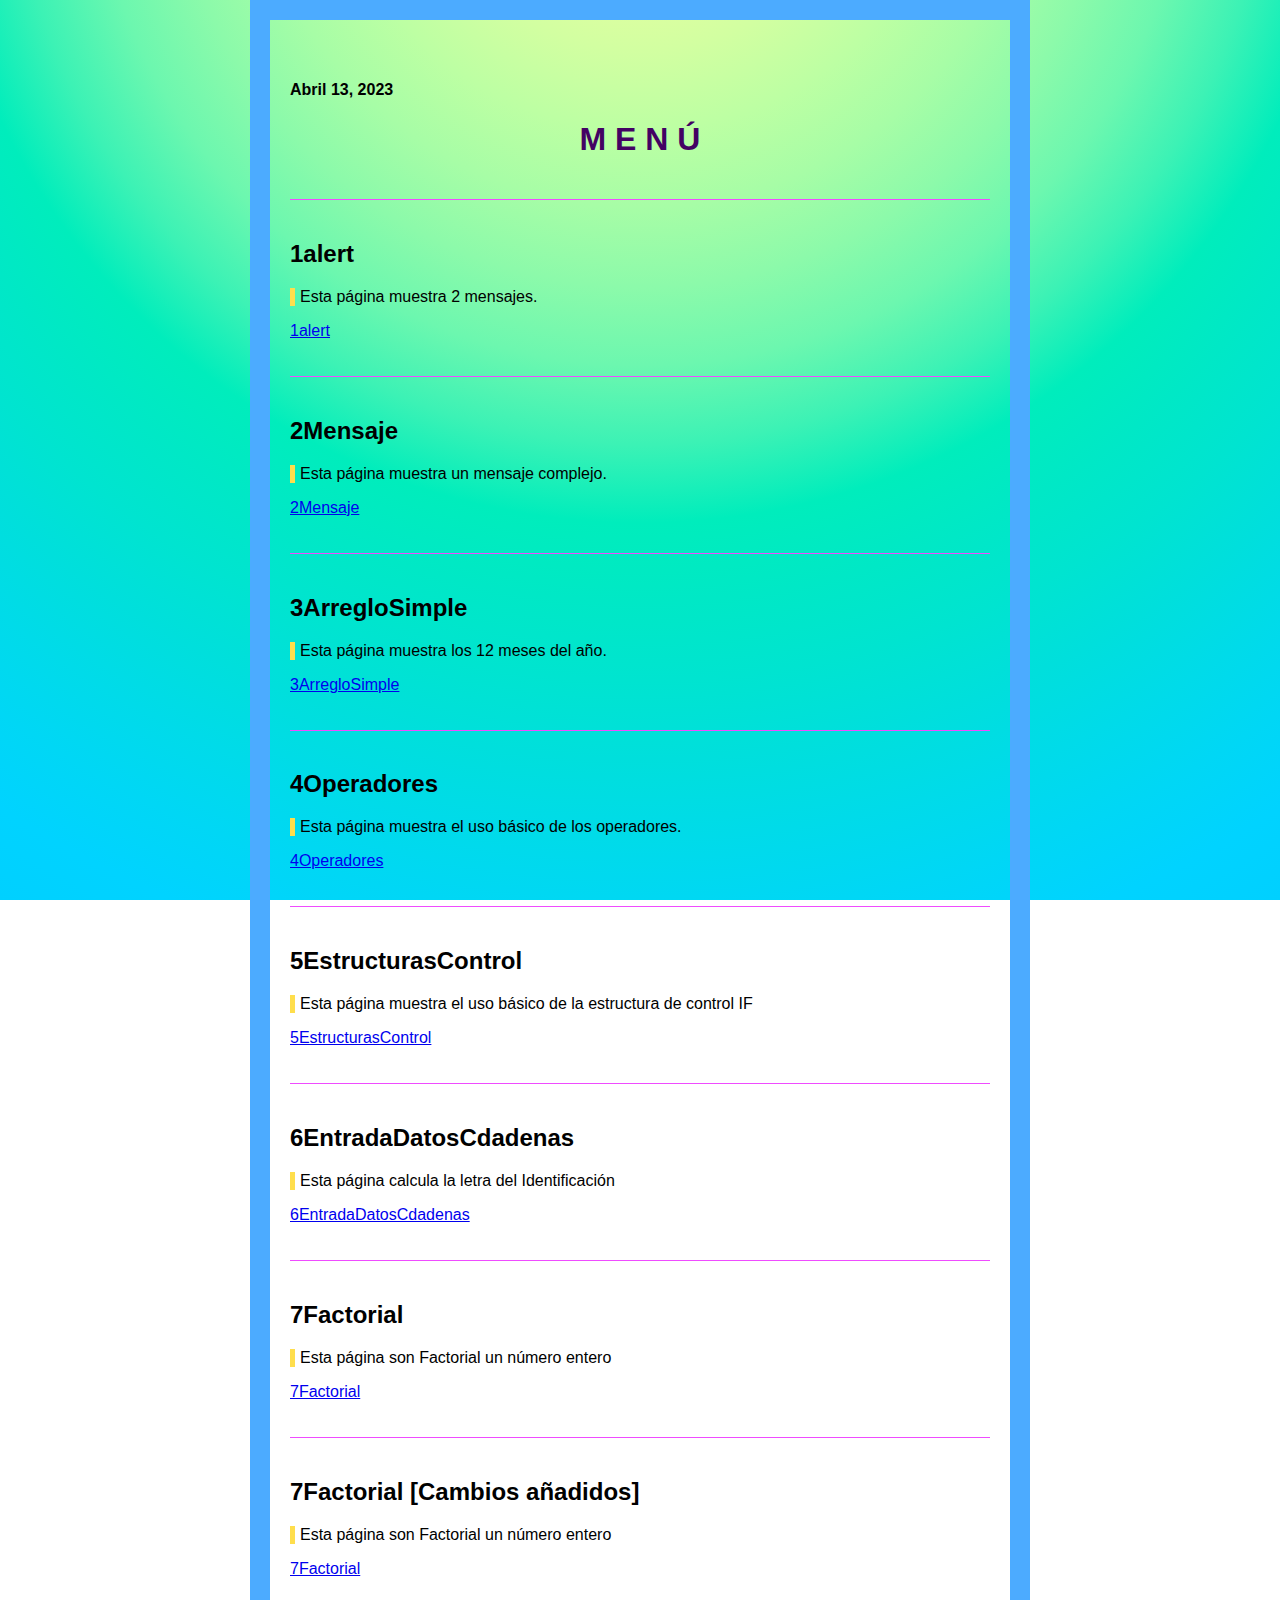
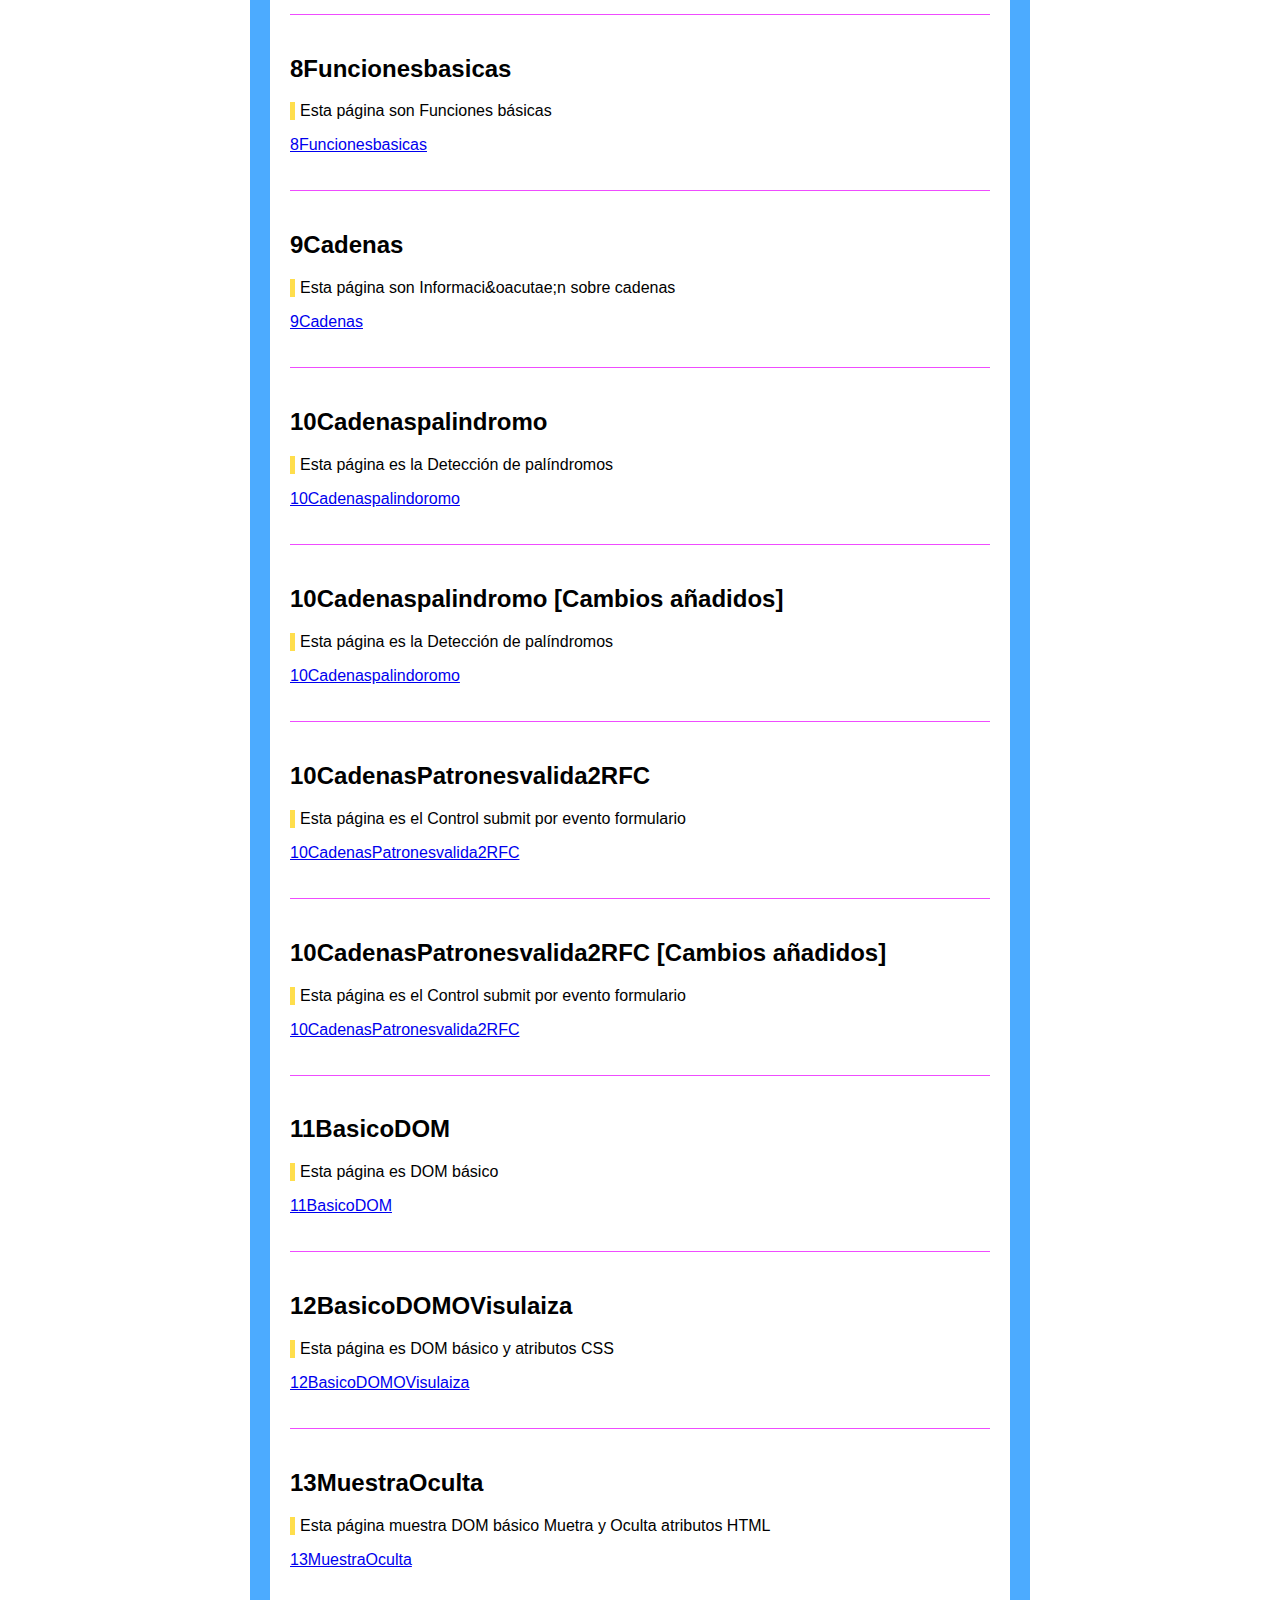
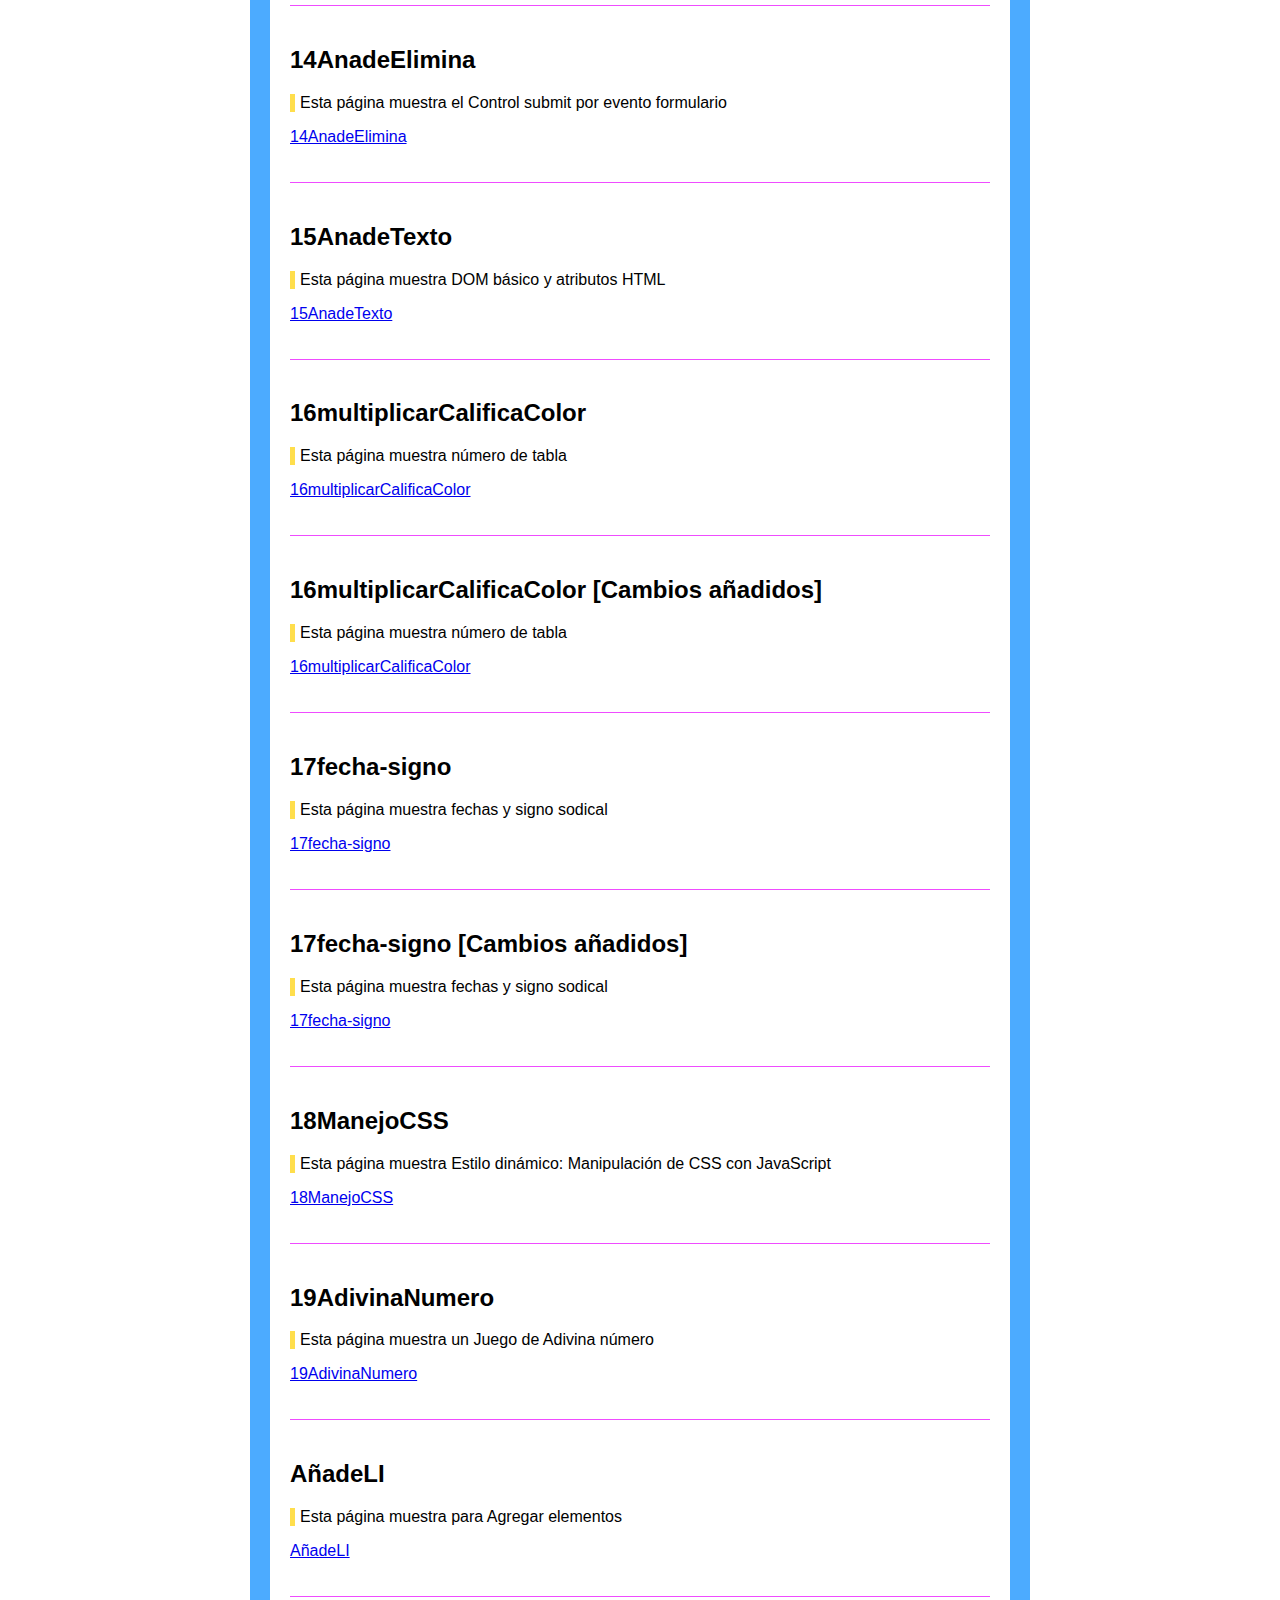
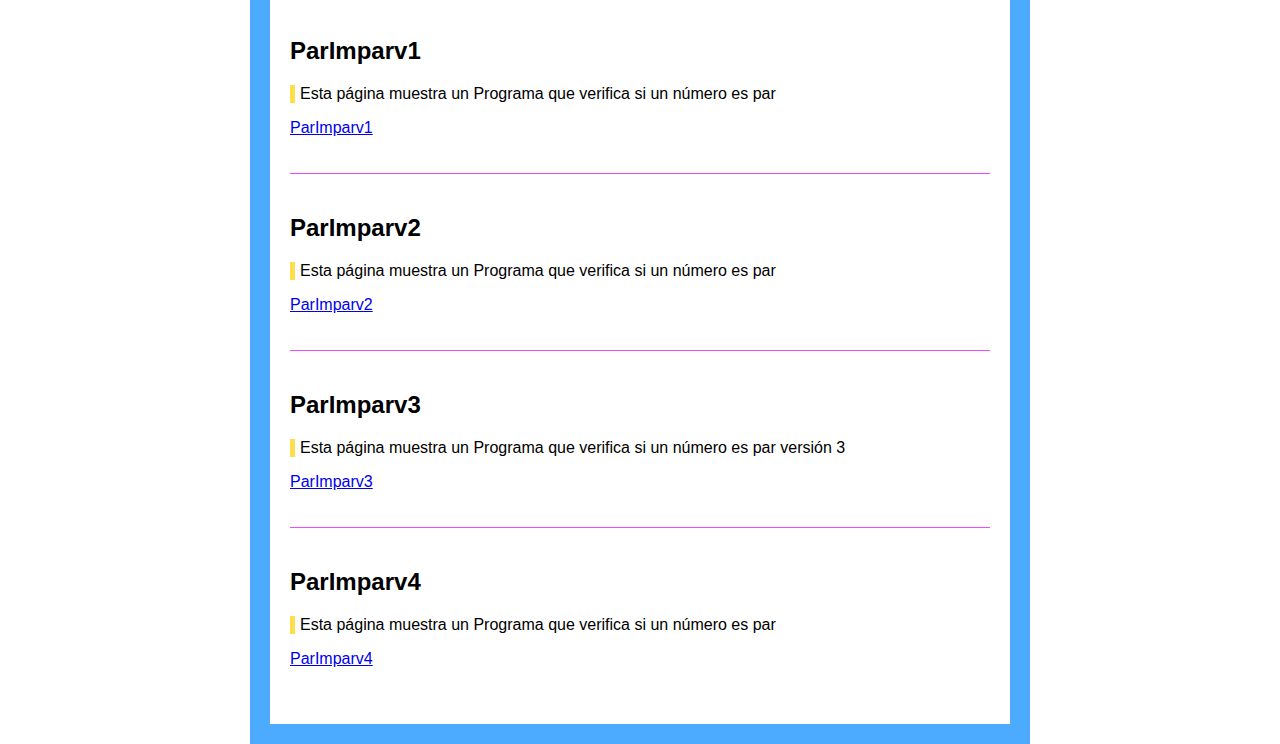
<file: index.html>
<!DOCTYPE html>
<html>
<head>
	<meta charset="utf-8">
	<meta name="viewport" content="width=device-width, initial-scale=1">
	<title>Menú</title>
	<link rel="stylesheet" type="text/css" href="styke.css"/>

	<link rel="preconnect" href="https://fonts.googleapis.com">
	<link rel="preconnect" href="https://fonts.gstatic.com" crossorigin>
	<link href="https://fonts.googleapis.com/css2?family=Roboto+Mono:ital,wght@1,100&display=swap" 
	rel="stylesheet"/>

</head>
<body>
	<section>
		<article>
			<h4 class="data">Abril 13, 2023</h4>
            <h1> <center> M E N Ú </center> </h1>
 	</article>
<article>
 	<h2>1alert</h2>
 	<p>
 		Esta página muestra 2 mensajes. 		 
 	</p>
 	<p>
 		<a href="ejercicio/1alert.html">1alert</a>  
 	</p>
</article>

<article>
 	<h2>2Mensaje</h2>
 	<p>
 		Esta página muestra un mensaje complejo. 		 
 	</p>
 	<p>
 		<a href="ejercicio/2Mensaje.html">2Mensaje</a>  
 	</p>
 </article>
 
<article>
 	<h2>3ArregloSimple</h2>
 	<p>
 		Esta página muestra los 12 meses del año. 		 
 	</p>
 	<p>
 		<a href="ejercicio/3ArregloSimple.html">3ArregloSimple</a>  
 	</p>
 </article>
 
 <article>
 	<h2>4Operadores</h2>
 	<p>
 		Esta página muestra el uso b&aacute;sico de los operadores. 		 
 	</p>
 	<p>
 		<a href="ejercicio/4Operadores.html">4Operadores</a>  
 	</p>
 </article>

 <article>
 	<h2>5EstructurasControl</h2>
 	<p>
 		Esta página muestra el uso b&aacute;sico de la estructura de control IF		 
 	</p>
 	<p>
 		<a href="ejercicio/5EstructurasControl.html">5EstructurasControl</a>  
 	</p>
 </article>

  <article>
 	<h2>6EntradaDatosCdadenas</h2>
 	<p>
 		Esta página calcula la letra del Identificaci&oacute;n	 
 	</p>
 	<p>
 		<a href="ejercicio/6EntradaDatosCdadenas.html">6EntradaDatosCdadenas</a>  
 	</p>
 </article>

 <article>
 	<h2>7Factorial</h2>
 	<p>
 		Esta página son Factorial un n&uacute;mero entero	 
 	</p>
 	<p>
 		<a href="ejercicio/7Factorial.html">7Factorial</a>  
 	</p>
 </article>

  <article>
    <h2>7Factorial [Cambios añadidos]</h2>
    <p>
        Esta página son Factorial un n&uacute;mero entero    
    </p>
    <p>
        <a href="ejercicio/7Factorial_resultado.html">7Factorial</a>  
    </p>
 </article>

 <article>
 	<h2>8Funcionesbasicas</h2>
 	<p>
 		Esta página son Funciones b&aacute;sicas 
 	</p>
 	<p>
 		<a href="ejercicio/8Funcionesbasicas.html">8Funcionesbasicas</a>  
 	</p>
 </article>

 <article>
 	<h2>9Cadenas</h2>
 	<p>
 		Esta página son Informaci&oacutae;n sobre cadenas
 	</p>
 	<p>
 		<a href="ejercicio/9Cadenas.html">9Cadenas</a>  
 	</p>
 </article>

 <article>
 	<h2>10Cadenaspalindromo </h2>
 	<p>
 		Esta página es la Detección de pal&iacute;ndromos
 	</p>
 	<p>
 		<a href="ejercicio/10Cadenaspalindoromo.html">10Cadenaspalindoromo</a>  
 	</p>
 </article>

<article>
    <h2>10Cadenaspalindromo [Cambios añadidos] </h2>
    <p>
        Esta página es la Detección de pal&iacute;ndromos
    </p>
    <p>
        <a href="ejercicio/10Cadenaspalindoromo_resuelto.html">10Cadenaspalindoromo</a>  
    </p>
 </article>

 <article>
 	<h2>10CadenasPatronesvalida2RFC</h2>
 	<p>
 		Esta página es el Control submit por evento formulario
 	</p>
 	<p>
 		<a href="ejercicio/10CadenasPatronesvalida2RFC.html">10CadenasPatronesvalida2RFC</a>  
 	</p>
 </article>

<article>
    <h2>10CadenasPatronesvalida2RFC [Cambios añadidos]</h2>
    <p>
        Esta página es el Control submit por evento formulario
    </p>
    <p>
        <a href="ejercicio/10CadenasPatronesvalida2RFC_resuelto.html">10CadenasPatronesvalida2RFC</a>  
    </p>
 </article>

 <article>
 	<h2>11BasicoDOM</h2>
 	<p>
 		Esta página es DOM b&aacute;sico
 	</p>
 	<p>
 		<a href="ejercicio/11BasicoDOM.html">11BasicoDOM</a>  
 	</p>
 </article>

 <article>
 	<h2>12BasicoDOMOVisulaiza</h2>
 	<p>
 		Esta página es DOM básico y atributos CSS
 	</p>
 	<p>
 		<a href="ejercicio/12BasicoDOMOVisulaiza.html">12BasicoDOMOVisulaiza</a>  
 	</p>
 </article>

 <article>
 	<h2>13MuestraOculta</h2>
 	<p>
 		Esta página muestra DOM básico Muetra y Oculta atributos HTML
 	</p>
 	<p>
 		<a href="ejercicio/13MuestraOculta.html">13MuestraOculta</a>  
 	</p>
 </article>

 <article>
 	<h2>14AnadeElimina</h2>
 	<p>
 		Esta página muestra el Control submit por evento formulario
 	</p>
 	<p>
 		<a href="ejercicio/14AnadeElimina.html">14AnadeElimina</a>  
 	</p>
 </article>

 <article>
 	<h2>15AnadeTexto</h2>
 	<p>Esta página muestra DOM b&aacute;sico y atributos HTML

 	</p>
 	<p>
 		<a href="ejercicio/15AnadeTexto.html">15AnadeTexto</a>  
 	</p>
 </article>

 <article>
 	<h2>16multiplicarCalificaColor</h2>
 	<p>Esta página muestra n&uacute;mero de tabla
 	</p>
 	<p>
 		<a href="ejercicio/16multiplicarCalificaColor.html">16multiplicarCalificaColor</a>  
 	</p>
 </article>

 <article>
    <h2>16multiplicarCalificaColor [Cambios añadidos]</h2>
    <p>Esta página muestra n&uacute;mero de tabla
    </p>
    <p>
        <a href="ejercicio/16multiplicarCalificaColor_resuelto.html">16multiplicarCalificaColor</a>  
    </p>
 </article>

 <article>
 	<h2>17fecha-signo</h2>
 	<p>Esta página muestra fechas y signo sodical
 	</p>
 	<p>
 		<a href="ejercicio/17fecha-signo.html">17fecha-signo</a>  
 	</p>
 </article>

  <article>
    <h2>17fecha-signo [Cambios añadidos]</h2>
    <p>Esta página muestra fechas y signo sodical
    </p>
    <p>
        <a href="ejercicio/17fecha-signo_resuelto.html">17fecha-signo</a>  
    </p>
 </article>

 <article>
 	<h2>18ManejoCSS</h2>
 	<p>Esta página muestra Estilo din&aacute;mico: Manipulaci&oacute;n de CSS con JavaScript
 	</p>
 	<p>
 		<a href="ejercicio/18ManejoCSS.html">18ManejoCSS</a>  
 	</p>
 </article>

 <article>
 	<h2>19AdivinaNumero</h2>
 	<p>Esta página muestra un Juego de Adivina n&uacute;mero
 	</p>
 	<p>
 		<a href="ejercicio/19AdivinaNumero.html">19AdivinaNumero</a>  
 	</p>
 </article>

 <article>
 	<h2>AñadeLI</h2>
 	<p>Esta página muestra para Agregar elementos
 	</p>
 	<p>
 		<a href="ejercicio/AñadeLI.html">AñadeLI</a>  
 	</p>
 </article>

 <article>
 	<h2>ParImparv1</h2>
 	<p>Esta página muestra un Programa que verifica si un n&uacute;mero es par
 	</p>
 	<p>
 		<a href="ejercicio/ParImparv1.html">ParImparv1</a>  
 	</p>
 </article>

 <article>
 	<h2>ParImparv2</h2>
 	<p>Esta página muestra un Programa que verifica si un n&uacute;mero es par
 	</p>
 	<p>
 		<a href="ejercicio/ParImparv2.html">ParImparv2</a>  
 	</p>
 </article>

 <article>
 	<h2>ParImparv3</h2>
 	<p>Esta página muestra un Programa que verifica si un n&uacute;mero es par versi&oacute;n 3
 	</p>
 	<p>
 		<a href="ejercicio/ParImparv3.html">ParImparv3</a>  
 	</p>
 </article>

 <article>
 	<h2>ParImparv4</h2>
 	<p>Esta página muestra un Programa que verifica si un n&uacute;mero es par
 	</p>
 	<p>
 		<a href="ejercicio/ParImparv4.html">ParImparv4</a>  
 	</p>
 </article>


</article>
</section>
</body>
</html>
</file>
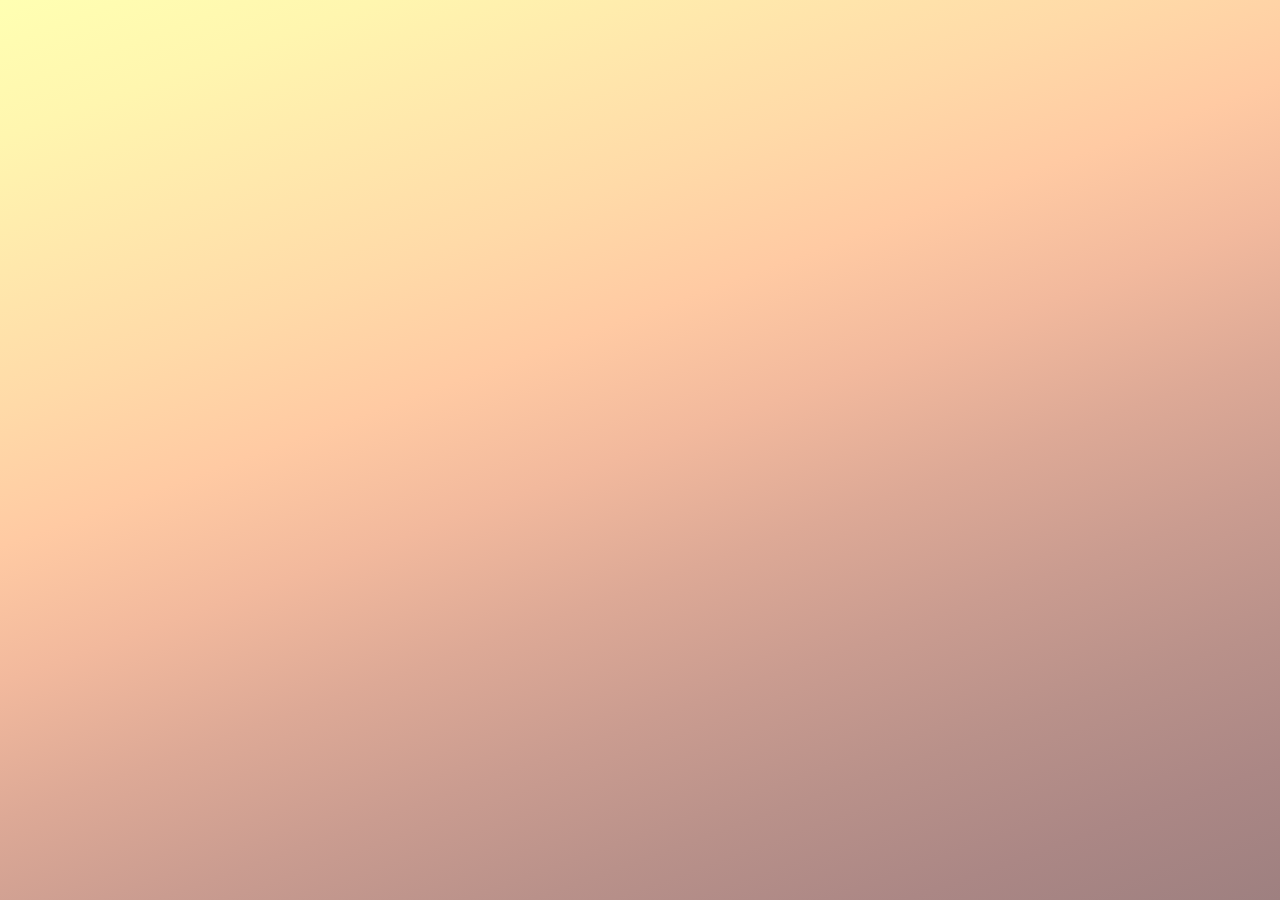
<file: ejercicio/10Cadenaspalindoromo.html>
<!DOCTYPE>
<html lang="es">
<head>
<meta http-equiv="Content-Type" content="text/html; charset=utf-8" />
<title>Ejercicio 10 - Detección de pal&iacute;ndromos</title>

<link rel="stylesheet" type="text/css" href="css/fondo.css"/>

<link rel="preconnect" href="https://fonts.googleapis.com">
<link rel="preconnect" href="https://fonts.gstatic.com" crossorigin>
<link href="https://fonts.googleapis.com/css2?family=Playfair+Display:ital@0;1&family=Raleway:wght@200&display=swap" rel="stylesheet">


<script type="text/javascript">
function palindromo(cadena) {

  var resultado = "La cadena \""+cadena+"\" \n";

  // Pasar a minusculas la cadena
  var cadenaOriginal = cadena.toLowerCase();

  // Convertir la cadena en un array
  var letrasEspacios = cadenaOriginal.split("");

  // Eliminar los espacios en blanco (este paso es demasiado largo ya que no se utiliza la funcion "replace")
  var cadenaSinEspacios = "";
  for(i in letrasEspacios)
    if(letrasEspacios[i] != " ")
          cadenaSinEspacios += letrasEspacios[i];

  var letras = cadenaSinEspacios.split("");
  var letrasReves = cadenaSinEspacios.split("").reverse();

  // Este paso tambien es muy largo porque no se utiliza la sentencia "break"
  var iguales = true;
  for(i in letras)
    if(letras[i] != letrasReves[i])
         iguales = false;


  if(iguales)
    resultado += " es un palíndromo";
  else
    resultado += " no es un palíndromo";
  return resultado;
}

alert(palindromo("La ruta nos aporto otro paso natural"));
alert(palindromo("Esta frase no se parece a ningun palindromo"));
</script>
</head>

<body>
</body>
</html>
</file>
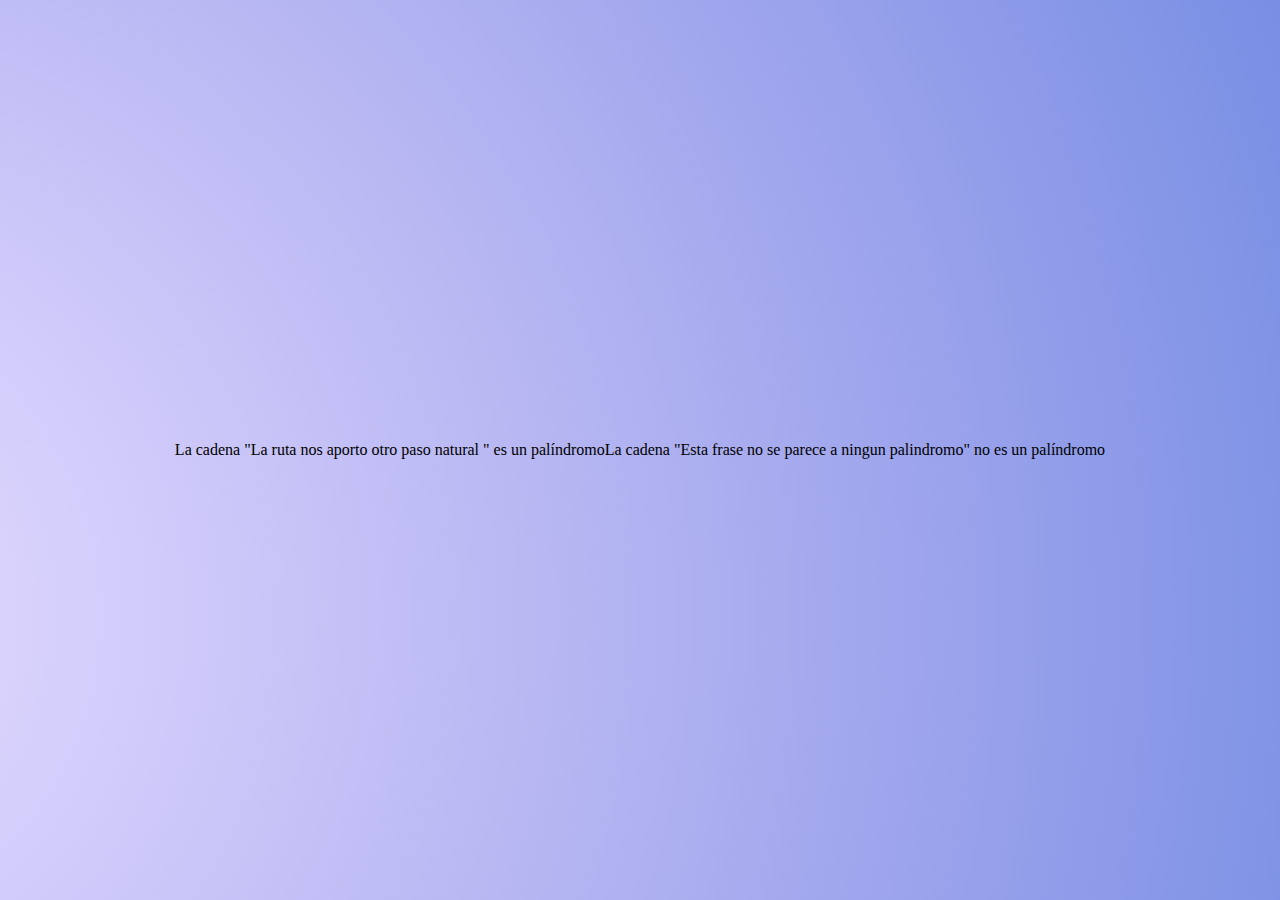
<file: ejercicio/10Cadenaspalindoromo_resuelto.html>
<!DOCTYPE html>
<html lang="es">
<head>
<meta http-equiv="Content-Type" content="text/html; charset=utf-8" />
<title>Ejercicio 10 - Detección de pal&iacute;ndromos</title>

<link rel="stylesheet" type="text/css" href="css/fondo10.css"/>

<link rel="preconnect" href="https://fonts.googleapis.com">
<link rel="preconnect" href="https://fonts.gstatic.com" crossorigin>
<link href="https://fonts.googleapis.com/css2?family=Playfair+Display:ital@0;1&family=Raleway:wght@200&display=swap" rel="stylesheet">

<script type="text/javascript">
  function palindromo(cadena) {
  
    var resultado = "La cadena \""+cadena+"\" \n";
  
    // Pasar a minusculas la cadena
    var cadenaOriginal = cadena.toLowerCase();
  
    // Convertir la cadena en un array
    var letrasEspacios = cadenaOriginal.split("");
  
    // Eliminar los espacios en blanco (este paso es demasiado largo ya que no se utiliza la funcion "replace")
    var cadenaSinEspacios = "";
    for(i in letrasEspacios)
      if(letrasEspacios[i] != " ")
            cadenaSinEspacios += letrasEspacios[i];
  
    var letras = cadenaSinEspacios.split("");
    var letrasReves = cadenaSinEspacios.split("").reverse();
  
    // Este paso tambien es muy largo porque no se utiliza la sentencia "break"
    var iguales = true;
    for(i in letras)
      if(letras[i] != letrasReves[i])
           iguales = false;
  
  
    if(iguales){
      resultado += " es un palíndromo" ;
      
    }else
      resultado += " no es un palíndromo";
    return resultado;
    
  }
  
  document.write(palindromo("La ruta nos aporto otro paso natural "));
  
  
  document.write(palindromo("Esta frase no se parece a ningun palindromo"));

  </script>
</head>

<body> 
</body>
</html>
</file>
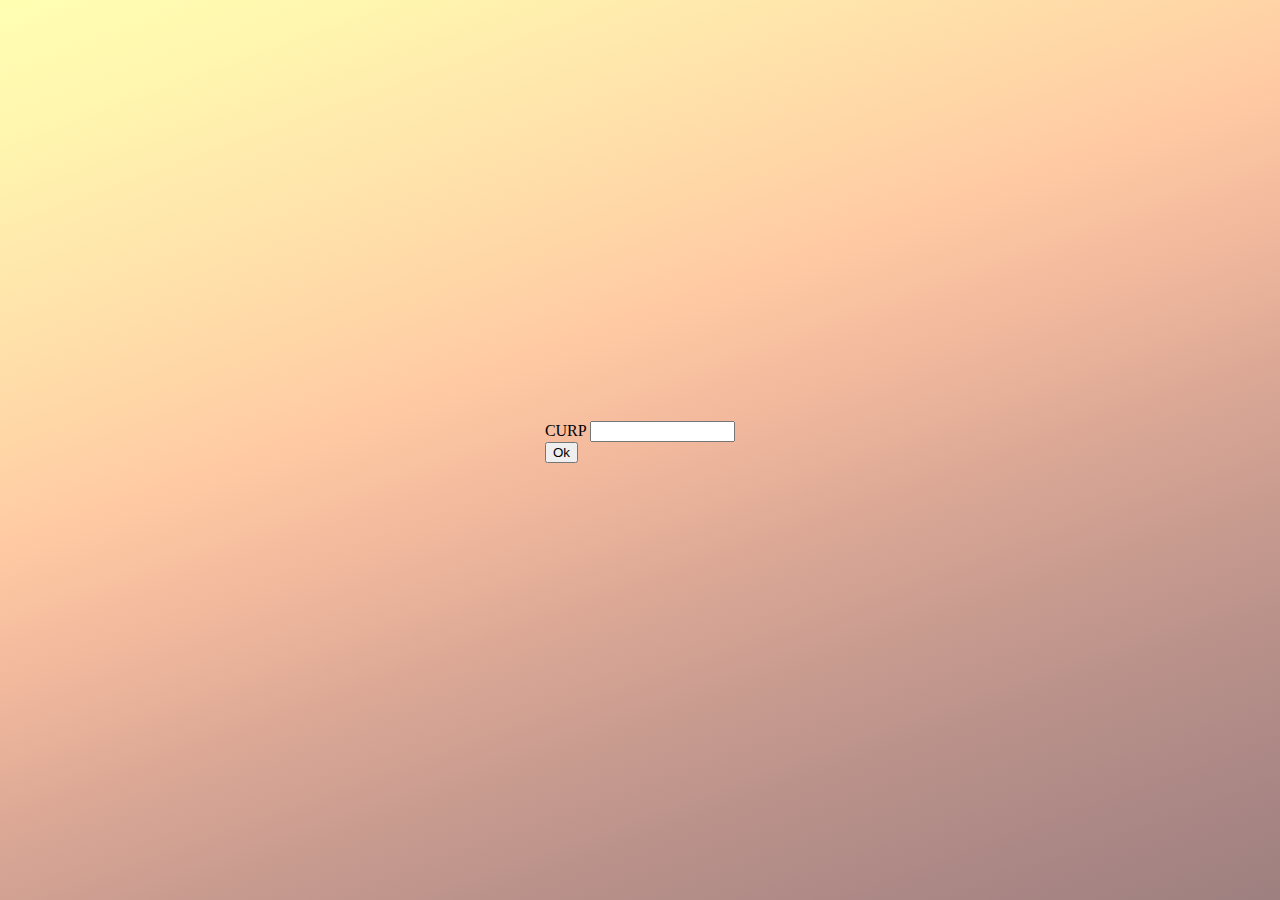
<file: ejercicio/10CadenasPatronesvalida2RFC.html>
<!DOCTYPE>
<html lang="es">
<head>
    <meta charset="utf-8">
    <meta name="description" content="AM">
    <meta name="keywords" content="">
    <meta name="viewport" content="width=device-width, initial-scale="1.0">
<title>Control submit por evento formulario</title>

<link rel="stylesheet" type="text/css" href="css/fondo.css"/>

<link rel="preconnect" href="https://fonts.googleapis.com">
<link rel="preconnect" href="https://fonts.gstatic.com" crossorigin>
<link href="https://fonts.googleapis.com/css2?family=Playfair+Display:ital@0;1&family=Raleway:wght@200&display=swap" rel="stylesheet">


</head>
<body>
	<script type="text/javascript">
		function valida(campo){
			var bRet = false;
			if (campo.value == "")
				alert("Faltan datos");
			else 	if (!campo.value.match(/^[A-Z]{3,4}[0-9]{6}[A-Z]{3}[0-9]{0,2}$/))
            		alert("No tiene formato de RFC");
				else
					bRet = true;
			return bRet;
		}
	</script>
	<form>
		 CURP <input type="text" name="txtRFC" maxlength="13" size="15"/>
		<br/>
		<input type="submit" onClick="valida(txtRFC);" value="Ok"/>
	</form>
</body>
</html>
</file>
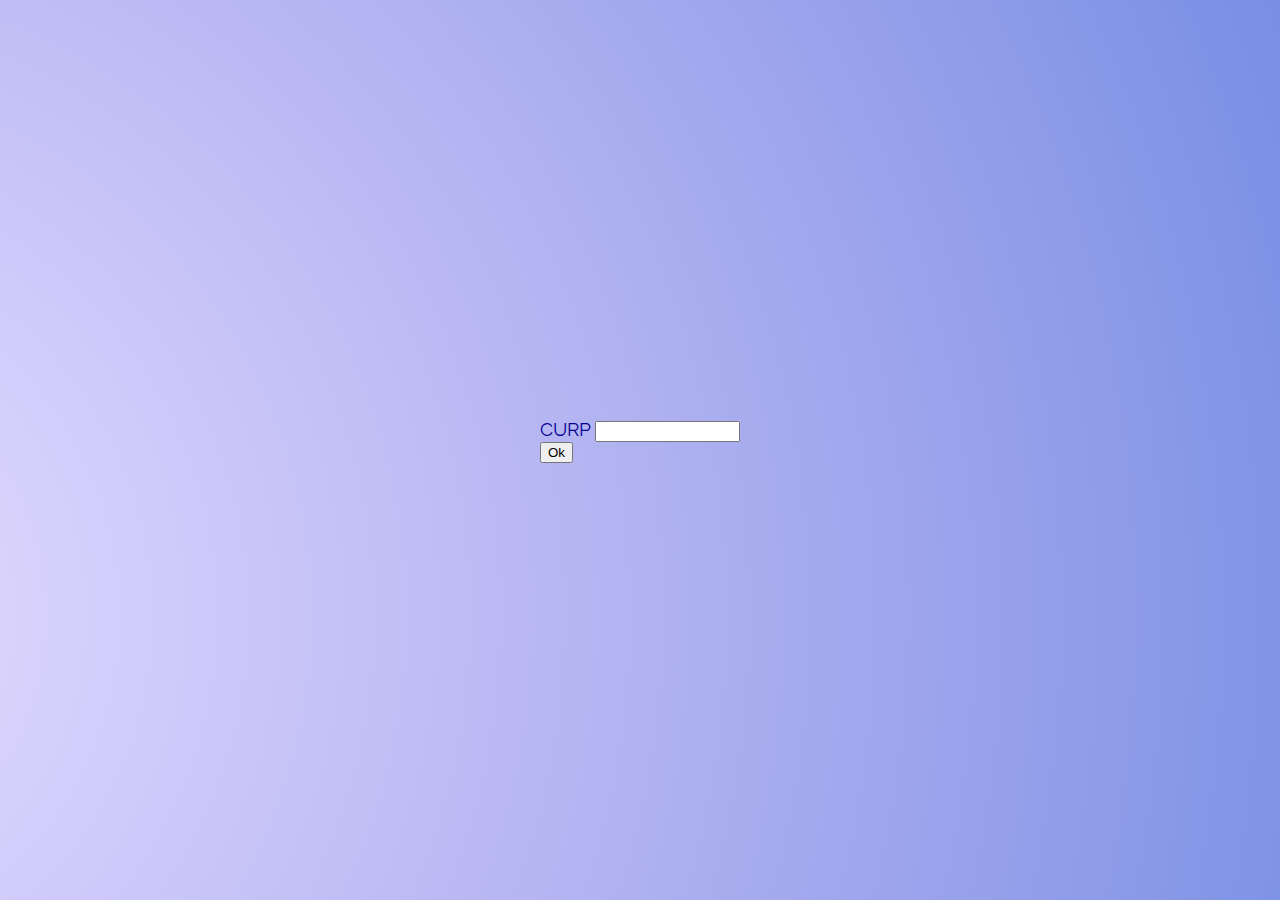
<file: ejercicio/10CadenasPatronesvalida2RFC_resuelto.html>
<!DOCTYPE>
<html lang="es">
<head>
    <meta charset="utf-8">
    <meta name="description" content="AM">
    <meta name="keywords" content="">
    <meta name="viewport" content="width=device-width, initial-scale="1.0">
<title>Control submit por evento formulario</title>

<link rel="stylesheet" type="text/css" href="css/fondo10.css"/>

<link rel="preconnect" href="https://fonts.googleapis.com">
<link rel="preconnect" href="https://fonts.gstatic.com" crossorigin>
<link href="https://fonts.googleapis.com/css2?family=Playfair+Display:ital@0;1&family=Raleway:wght@200&display=swap" rel="stylesheet">

</head>
<body>
	<script type="text/javascript">
		function valida(campo){
			var bRet = false;
			if (campo.value == "")
				document.write("Faltan datos");
			else 	if (!campo.value.match(/^[A-Z]{3,4}[0-9]{6}[A-Z]{3}[0-9]{0,2}$/))
            		document.write("No tiene formato de RFC");
				else
					bRet = true;
			return bRet;
		}
	</script>
	<form>
		 CURP <input type="text" name="txtRFC" maxlength="13" size="15"/>
		<br/>
		<input type="submit" onClick="valida(txtRFC);" value="Ok"/>
	</form>
</body>
</html>
</file>
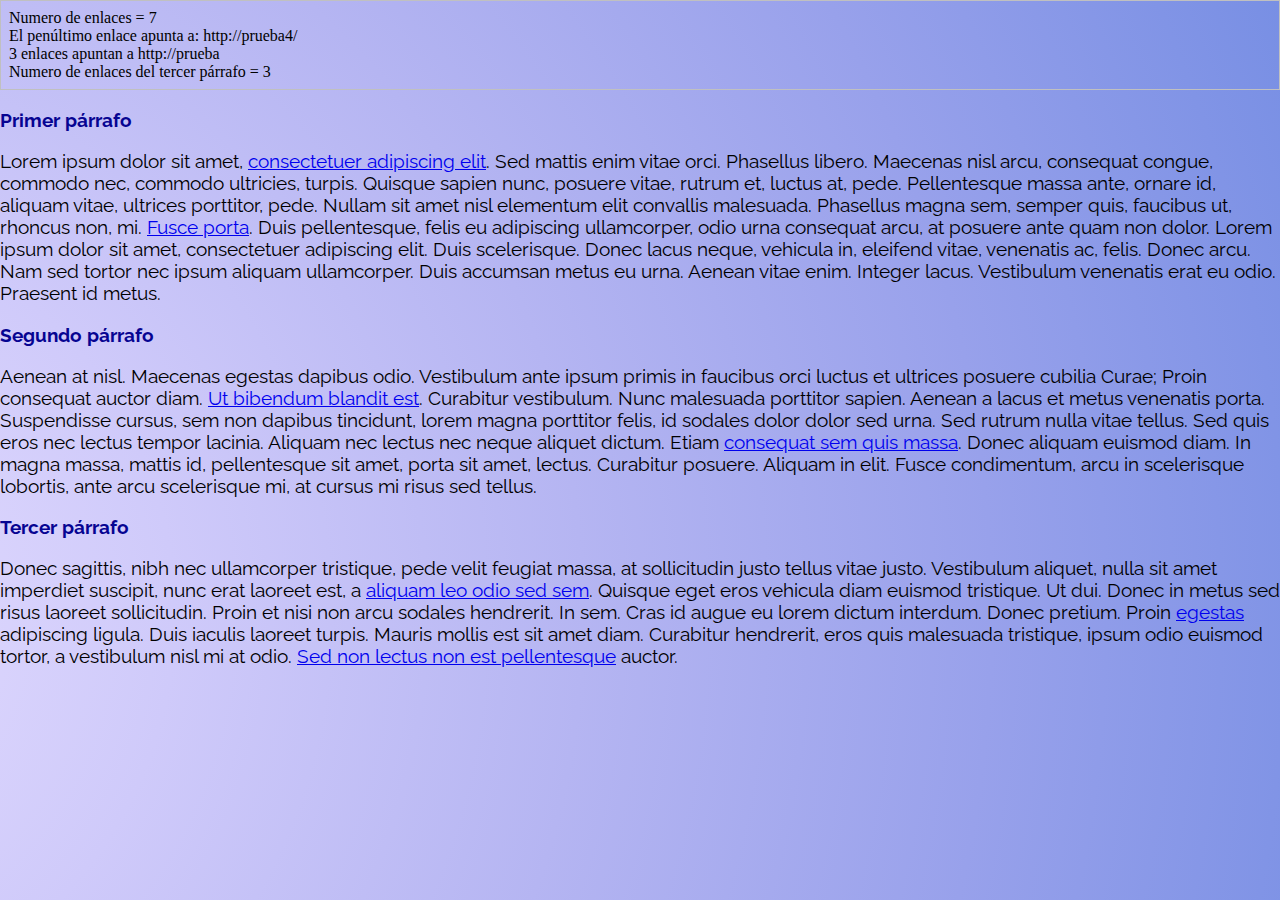
<file: ejercicio/11BasicoDOM.html>
<!DOCTYPE>
<html lang="es">
<head>
<meta http-equiv="Content-Type" content="text/html; charset=utf-8" />
<title>Ejercicio 11 - DOM b&aacute;sico</title>


<link rel="stylesheet" type="text/css" href="css/fondo2.css"/>

<link rel="preconnect" href="https://fonts.googleapis.com">
<link rel="preconnect" href="https://fonts.gstatic.com" crossorigin>
<link href="https://fonts.googleapis.com/css2?family=Playfair+Display:ital@0;1&family=Raleway:wght@200&display=swap" rel="stylesheet">


<script type="text/javascript">

window.onload = function() {
  //Obtiene un elemento  del HTML a través de su id "información" para agregar mensajes
  var info = document.getElementById("informacion");

  // Obtiene el número de enlaces de la pagina a través de su tag "a"
  var enlaces = document.getElementsByTagName("a");

  // crea un mensaje para ser visualizado en el HTML:
  info.innerHTML = "Numero de enlaces = "+enlaces.length;

  // Direccion del penultimo enlace
  var mensaje = "El pen&uacute;ltimo enlace apunta a: "+enlaces[enlaces.length-2].href;

  // agrega infomación al mensaje para ser visualizado en el HTML:
  info.innerHTML = info.innerHTML + "<br/>" + mensaje;

  // Numero de enlaces que apuntan a http://prueba
  var contador = 0;

  for(var i=0; i<enlaces.length; i++)
    // Es necesario comprobar los enlaces http://prueba y
    // http://prueba/ por las diferencias entre navegadores
        if(enlaces[i].href == "http://prueba" || enlaces[i].href == "http://prueba/")
                contador++;

// agrega infomación al mensaje para ser visualizado en el HTML:
info.innerHTML = info.innerHTML + "<br/>" + contador + " enlaces apuntan a http://prueba"

// Numero de enlaces del tercer párrafo
  var parrafos = document.getElementsByTagName("p");
  enlaces = parrafos[2].getElementsByTagName("a"); // [2] para el tercer párrafo

  // agrega infomación al mensaje para ser visualizado en el HTML:
  info.innerHTML = info.innerHTML + "<br/>" + "Numero de enlaces del tercer párrafo = "+enlaces.length;
}
</script>
</head>

<body>
<div id="informacion" style="border:thin solid silver; padding:.5em"></div> <!--Para acceder desde JavaScript-->

<h3>Primer p&aacute;rrafo</h3>
<p>Lorem ipsum dolor sit amet, <a href="http://prueba">consectetuer adipiscing elit</a>.
  Sed mattis enim vitae orci. Phasellus libero. Maecenas nisl arcu, consequat congue, commodo nec, commodo ultricies, turpis. Quisque sapien nunc, posuere vitae, rutrum et, luctus at, pede. Pellentesque massa ante, ornare id, aliquam vitae, ultrices porttitor, pede. Nullam sit amet nisl elementum elit convallis malesuada. Phasellus magna sem, semper quis, faucibus ut, rhoncus non, mi.
  <a href="http://prueba2">Fusce porta</a>. Duis pellentesque, felis eu adipiscing ullamcorper, odio urna consequat arcu, at posuere ante quam non dolor. Lorem ipsum dolor sit amet, consectetuer adipiscing elit. Duis scelerisque. Donec lacus neque, vehicula in, eleifend vitae, venenatis ac, felis. Donec arcu. Nam sed tortor nec ipsum aliquam ullamcorper. Duis accumsan metus eu urna.
  Aenean vitae enim. Integer lacus. Vestibulum venenatis erat eu odio. Praesent id metus.
</p>

<h3>Segundo p&aacute;rrafo</h3>
<p>Aenean at nisl. Maecenas egestas dapibus odio. Vestibulum ante ipsum primis in faucibus orci luctus et ultrices posuere cubilia Curae; Proin consequat auctor diam.
  <a href="http://prueba">Ut bibendum blandit est</a>. Curabitur vestibulum. Nunc malesuada porttitor sapien. Aenean a lacus et metus venenatis porta. Suspendisse cursus,
  sem non dapibus tincidunt, lorem magna porttitor felis, id sodales dolor dolor sed urna. Sed rutrum nulla vitae tellus. Sed quis eros nec lectus tempor lacinia. Aliquam
  nec lectus nec neque aliquet dictum. Etiam <a href="http://prueba3">consequat sem quis massa</a>. Donec aliquam euismod diam. In magna massa, mattis id, pellentesque sit
  amet, porta sit amet, lectus. Curabitur posuere. Aliquam in elit. Fusce condimentum, arcu in scelerisque lobortis, ante arcu scelerisque mi, at cursus mi risus sed tellus.
</p>

<h3>Tercer p&aacute;rrafo</h3>
<p>Donec sagittis, nibh nec ullamcorper tristique, pede velit feugiat massa, at sollicitudin justo tellus vitae justo. Vestibulum aliquet, nulla sit amet imperdiet suscipit,
  nunc erat laoreet est, a <a href="http://prueba">aliquam leo odio sed sem</a>. Quisque eget eros vehicula diam euismod tristique. Ut dui. Donec in metus sed risus laoreet
  sollicitudin. Proin et nisi non arcu sodales hendrerit. In sem. Cras id augue eu lorem dictum interdum. Donec pretium. Proin <a href="http://prueba4">egestas</a> adipiscing
  ligula. Duis iaculis laoreet turpis. Mauris mollis est sit amet diam. Curabitur hendrerit, eros quis malesuada tristique, ipsum odio euismod tortor, a vestibulum nisl mi at odio.
  <a href="http://prueba5">Sed non lectus non est pellentesque</a> auctor.
</p>
</body>
</html>
</file>
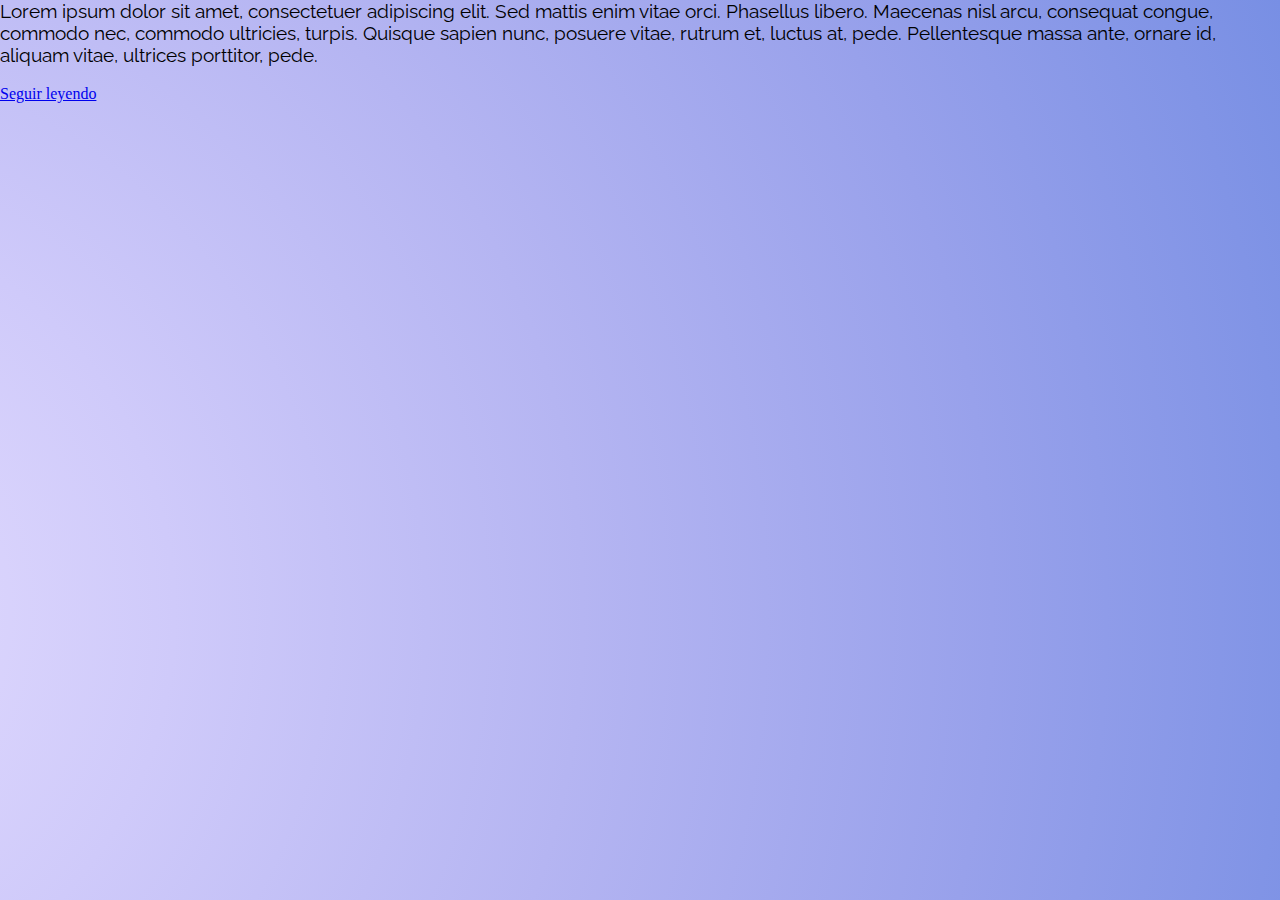
<file: ejercicio/12BasicoDOMOVisulaiza.html>
<!DOCTYPE>
<html lang="es">
<head>
<meta http-equiv="Content-Type" content="text/html; charset=utf-8" />
<title>Ejercicio 12 - DOM básico y atributos CSS</title>

<link rel="stylesheet" type="text/css" href="css/fondo2.css"/>

<link rel="preconnect" href="https://fonts.googleapis.com">
<link rel="preconnect" href="https://fonts.gstatic.com" crossorigin>
<link href="https://fonts.googleapis.com/css2?family=Playfair+Display:ital@0;1&family=Raleway:wght@200&display=swap" rel="stylesheet">


<style type="text/css">
      .oculto { display: none; }
      .visible { display: inline; }
</style>

<script type="text/javascript">
function muestra() {
  var elemento = document.getElementById("adicional");
  elemento.className = "visible";

  var enlace = document.getElementById("enlace");
  enlace.className = "visible";

  var enlace1 = document.getElementById("enlace1");
  enlace.className = "oculto";

}

function oculta() {
  var elemento = document.getElementById("adicional");
  elemento.className = "oculto";

  var enlace = document.getElementById("enlace");
  enlace.className = "oculto";

  var enlace1 = document.getElementById("enlace1");
  enlace.className = "visible";

}
</script>
</head>

<body>

<p class="texto">Lorem ipsum dolor sit amet, consectetuer adipiscing elit. Sed mattis enim vitae orci. Phasellus libero. Maecenas nisl arcu, consequat congue, commodo nec, commodo ultricies, turpis. Quisque sapien nunc, posuere vitae, rutrum et, luctus at, pede. Pellentesque massa ante, ornare id, aliquam vitae, ultrices porttitor, pede.
  <span id="adicional" class="oculto">Nullam sit amet nisl elementum elit convallis malesuada. Phasellus magna sem, semper quis, faucibus ut, rhoncus non, mi. Duis pellentesque, felis eu adipiscing ullamcorper, odio urna consequat arcu, at posuere ante quam non dolor. Lorem ipsum dolor sit amet, consectetuer adipiscing elit. Duis scelerisque.
    Donec lacus neque, vehicula in, eleifend vitae, venenatis ac, felis. Donec arcu. Nam sed tortor nec ipsum aliquam ullamcorper. Duis accumsan metus eu urna. Aenean vitae enim. Integer lacus. Vestibulum venenatis erat eu odio. Praesent id metus.
    <a id="enlace1"  href="#" onclick="oculta()">ocultar</a><br>
  </span>
</p>
<a id="enlace" href="#" onclick="muestra()">Seguir leyendo</a><br>
</body>
</html>
</file>
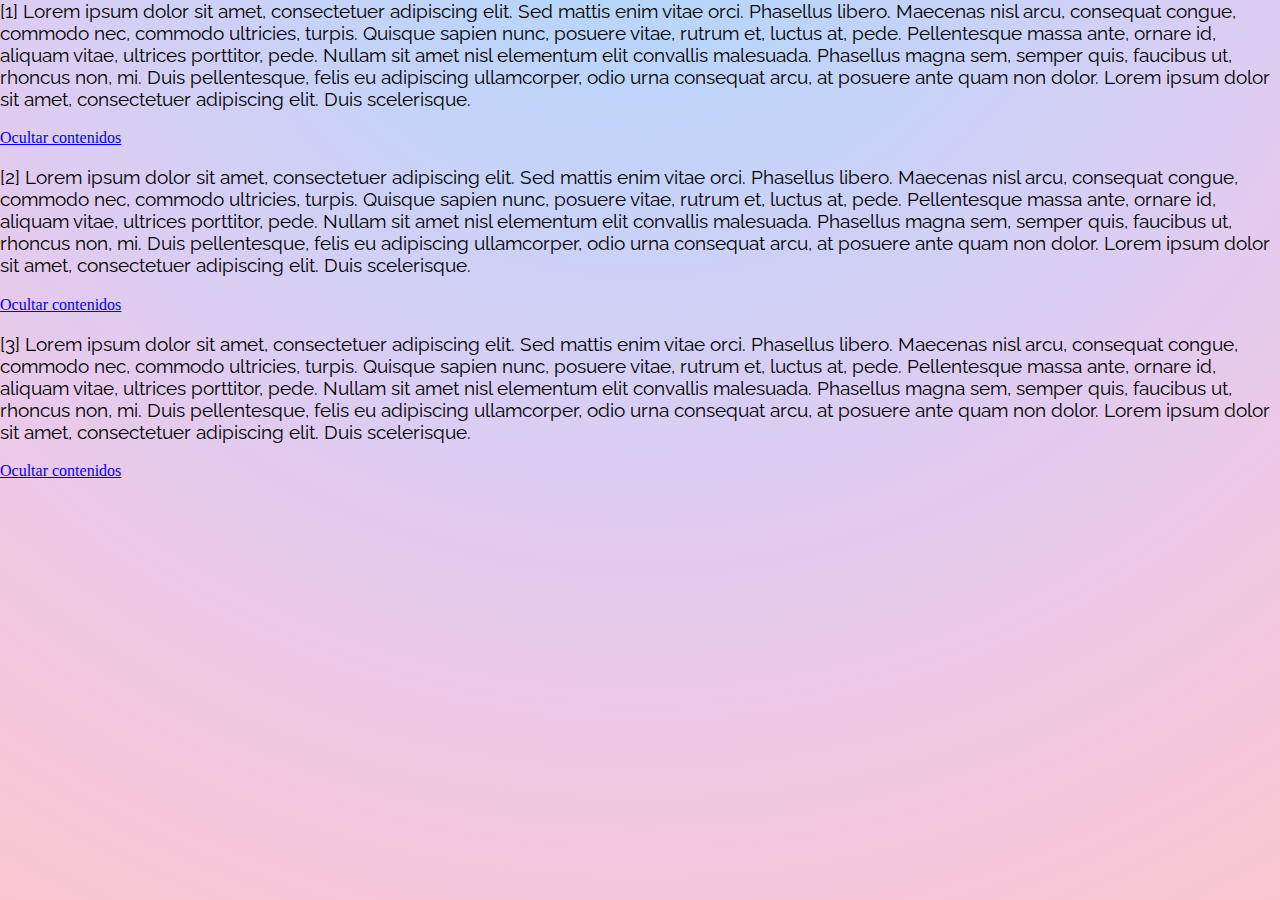
<file: ejercicio/13MuestraOculta.html>
<!DOCTYPE>
<html>
<head>
	<title>Ejercicio 14 - DOM básico Muetra y Oculta atributos HTML</title>

<link rel="stylesheet" type="text/css" href="css/fondo3.css"/>

<link rel="preconnect" href="https://fonts.googleapis.com">
<link rel="preconnect" href="https://fonts.gstatic.com" crossorigin>
<link href="https://fonts.googleapis.com/css2?family=Playfair+Display:ital@0;1&family=Raleway:wght@200&display=swap" rel="stylesheet">


	<script type="text/javascript">
	function muestraOculta(id) {
	  var elemento = document.getElementById('contenidos_'+id);
	  var enlace = document.getElementById('enlace_'+id);

	  if(elemento.style.display == "" || elemento.style.display == "block") {
	           elemento.style.display = "none";
	    enlace.innerHTML = 'Mostrar contenidos';
	  }
	  else {
	    elemento.style.display = "block";
	    enlace.innerHTML = 'Ocultar contenidos';
	  }
	}
	</script>
	</head>

	<body>

	<p id="contenidos_1">[1] Lorem ipsum dolor sit amet, consectetuer adipiscing elit. Sed mattis enim vitae orci. Phasellus libero. Maecenas nisl arcu, consequat congue, commodo nec, commodo ultricies, turpis. Quisque sapien nunc, posuere vitae, rutrum et, luctus at, pede. Pellentesque massa ante, ornare id, aliquam vitae, ultrices porttitor, pede. Nullam sit amet nisl elementum elit convallis malesuada. Phasellus magna sem, semper quis, faucibus ut, rhoncus non, mi. Duis pellentesque, felis eu adipiscing ullamcorper, odio urna consequat arcu, at posuere ante quam non dolor. Lorem ipsum dolor sit amet, consectetuer adipiscing elit. Duis scelerisque.</p>
	<a id="enlace_1" href="#" onclick="muestraOculta('1'); ">Ocultar contenidos</a>

	<br/>

	<p id="contenidos_2">[2] Lorem ipsum dolor sit amet, consectetuer adipiscing elit. Sed mattis enim vitae orci. Phasellus libero. Maecenas nisl arcu, consequat congue, commodo nec, commodo ultricies, turpis. Quisque sapien nunc, posuere vitae, rutrum et, luctus at, pede. Pellentesque massa ante, ornare id, aliquam vitae, ultrices porttitor, pede. Nullam sit amet nisl elementum elit convallis malesuada. Phasellus magna sem, semper quis, faucibus ut, rhoncus non, mi. Duis pellentesque, felis eu adipiscing ullamcorper, odio urna consequat arcu, at posuere ante quam non dolor. Lorem ipsum dolor sit amet, consectetuer adipiscing elit. Duis scelerisque.</p>
	<a id="enlace_2" href="#" onclick="muestraOculta('2'); ">Ocultar contenidos</a>

	<br/>
	<p id="contenidos_3">[3] Lorem ipsum dolor sit amet, consectetuer adipiscing elit. Sed mattis enim vitae orci. Phasellus libero. Maecenas nisl arcu, consequat congue, commodo nec, commodo ultricies, turpis. Quisque sapien nunc, posuere vitae, rutrum et, luctus at, pede. Pellentesque massa ante, ornare id, aliquam vitae, ultrices porttitor, pede. Nullam sit amet nisl elementum elit convallis malesuada. Phasellus magna sem, semper quis, faucibus ut, rhoncus non, mi. Duis pellentesque, felis eu adipiscing ullamcorper, odio urna consequat arcu, at posuere ante quam non dolor. Lorem ipsum dolor sit amet, consectetuer adipiscing elit. Duis scelerisque.</p>
	<a id="enlace_3" href="#" onclick="muestraOculta('3'); return false;">Ocultar contenidos</a>

	</body>
	</html>
</file>
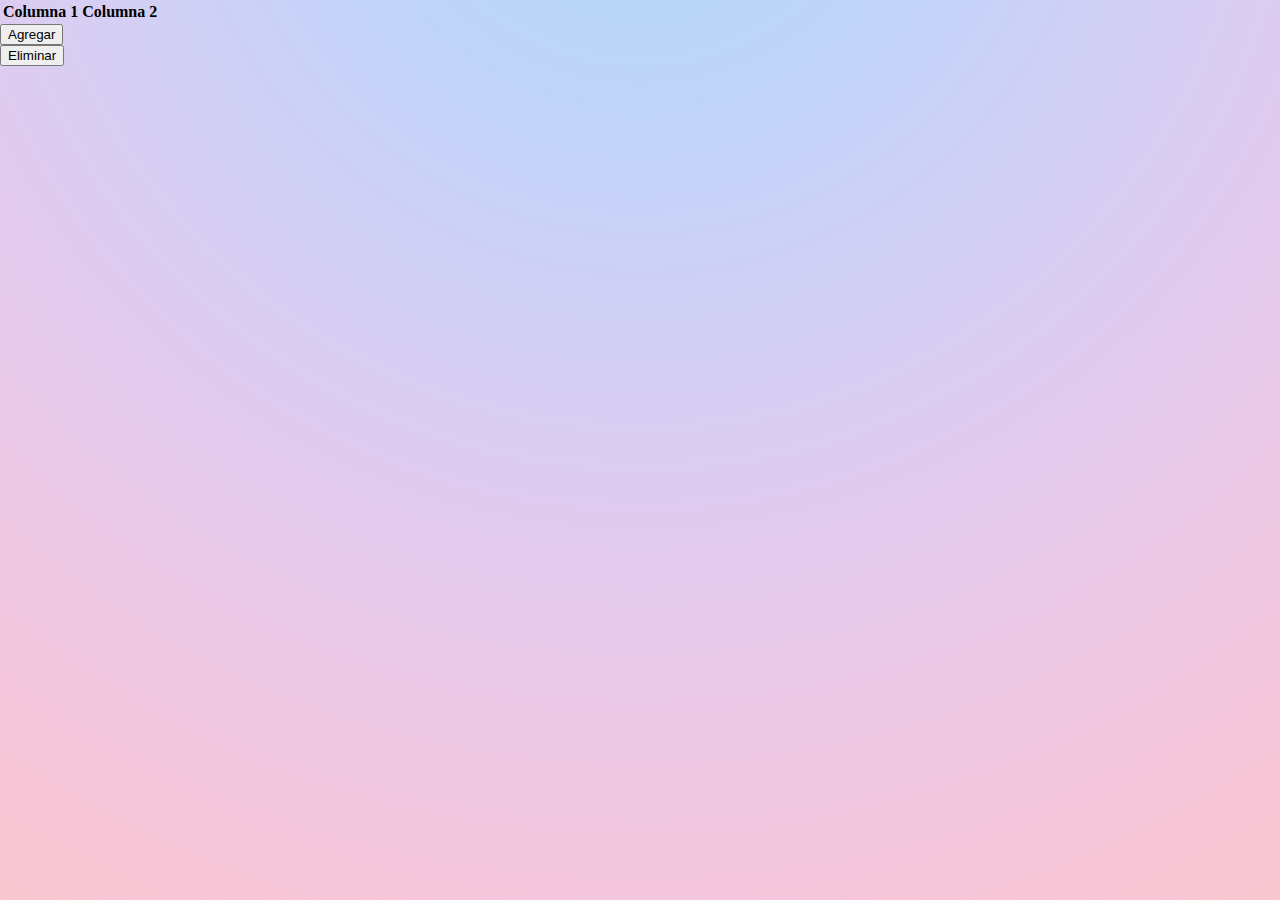
<file: ejercicio/14AnadeElimina.html>
<!DOCTYPE>
<html>
<head>
<title>Control submit por evento formulario</title>

<link rel="stylesheet" type="text/css" href="css/fondo3.css"/>

<link rel="preconnect" href="https://fonts.googleapis.com">
<link rel="preconnect" href="https://fonts.gstatic.com" crossorigin>
<link href="https://fonts.googleapis.com/css2?family=Playfair+Display:ital@0;1&family=Raleway:wght@200&display=swap" rel="stylesheet">


</head>
<body>
		<form>
		<table id="tblUno">
			<tr>
				<th>Columna 1</th>
				<th>Columna 2</th>
			</tr>
		</table>
		<input type="button" value="Agregar" onclick = "agregaLinea();"/>
		<br/>
		<input type="button" value="Eliminar" onclick = "eliminaLinea();"/>
	</form>


	<script type="text/javascript">
		function agregaLinea(){
			var oTbl = document.getElementById("tblUno");
			var oLin = oTbl.insertRow(-1);
			var oCelda1 = oLin.insertCell(0);
			var oCelda2 = oLin.insertCell(1);
			var oCelda3 = oLin.insertCell(2);


			oCelda1.innerHTML = "Celda";
			oCelda2.innerHTML = 'Texto y campo ' +'<input type="text" name="campo"/>';
oCelda3.innerHTML ="mmmmm"
		}

		function eliminaLinea(){
			var oTbl = document.getElementById("tblUno");
			oTbl.deleteRow(-1);
		}
	</script>
</body>
</html>
</file>
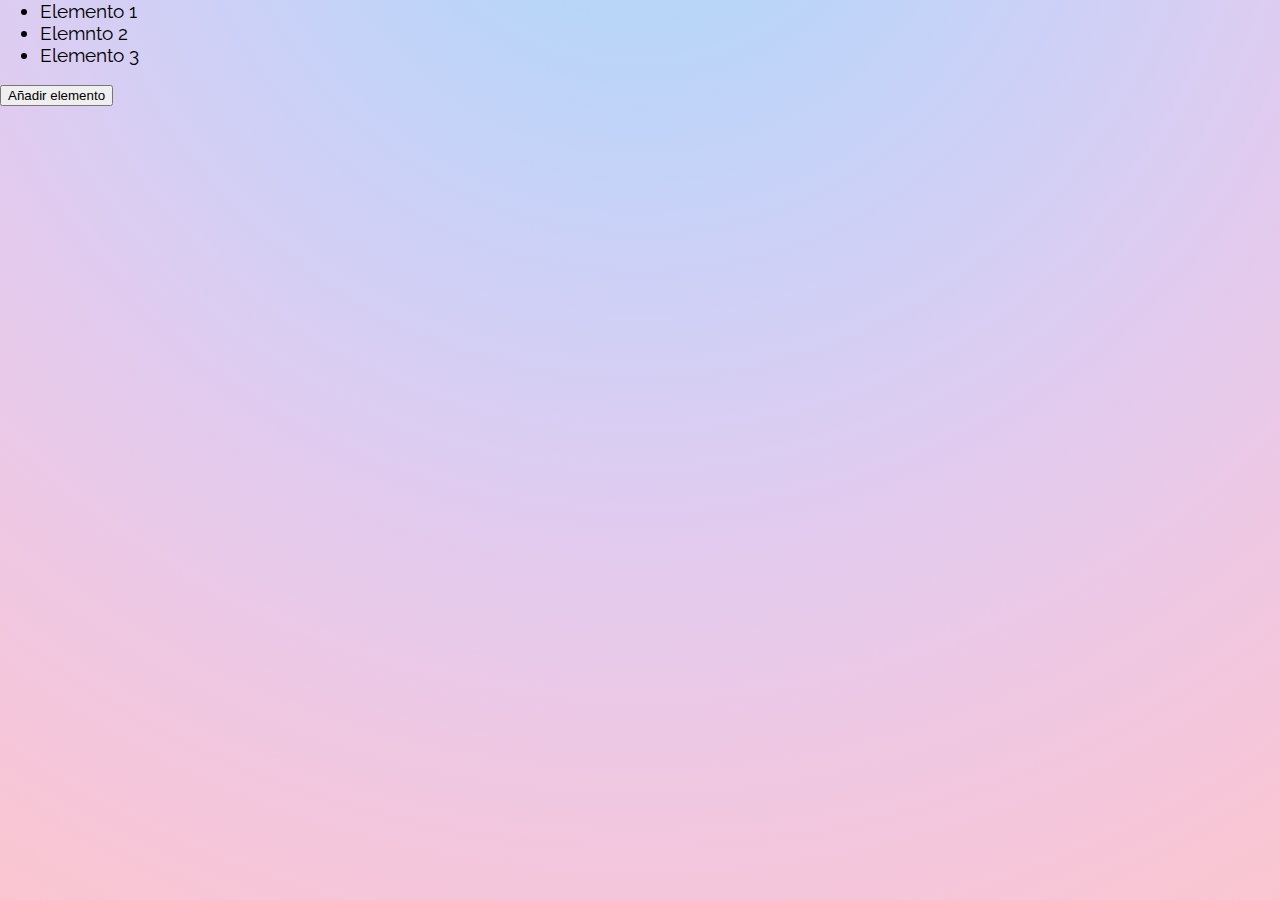
<file: ejercicio/15AnadeTexto.html>
<!DOCTYPE>
<html lang="es">
<head>
<meta http-equiv="Content-Type" content="text/html; charset=utf-8" />
<title>Ejercicio 13 - DOM b&aacute;sico y atributos HTML</title>

<link rel="stylesheet" type="text/css" href="css/fondo4.css"/>

<link rel="preconnect" href="https://fonts.googleapis.com">
<link rel="preconnect" href="https://fonts.gstatic.com" crossorigin>
<link href="https://fonts.googleapis.com/css2?family=Playfair+Display:ital@0;1&family=Raleway:wght@200&display=swap" rel="stylesheet">


<script type="text/javascript">


var contador=3;

function anade() {

  var lista = document.getElementById("lista");
  var elemento = document.createElement("li");
  var nuevoElemento = "<li>Elemento "+(++contador)+"</li>";
  lista.innerHTML = lista.innerHTML + nuevoElemento;
}

</script>
</head>

<body>

<ul id="lista">
  <li>Elemento 1</li>
  <li>Elemnto 2</li>
  <li>Elemento 3</li>
</ul>

<input type="button" value="Añadir elemento" onclick="anade();">

</body>
</html>
</file>
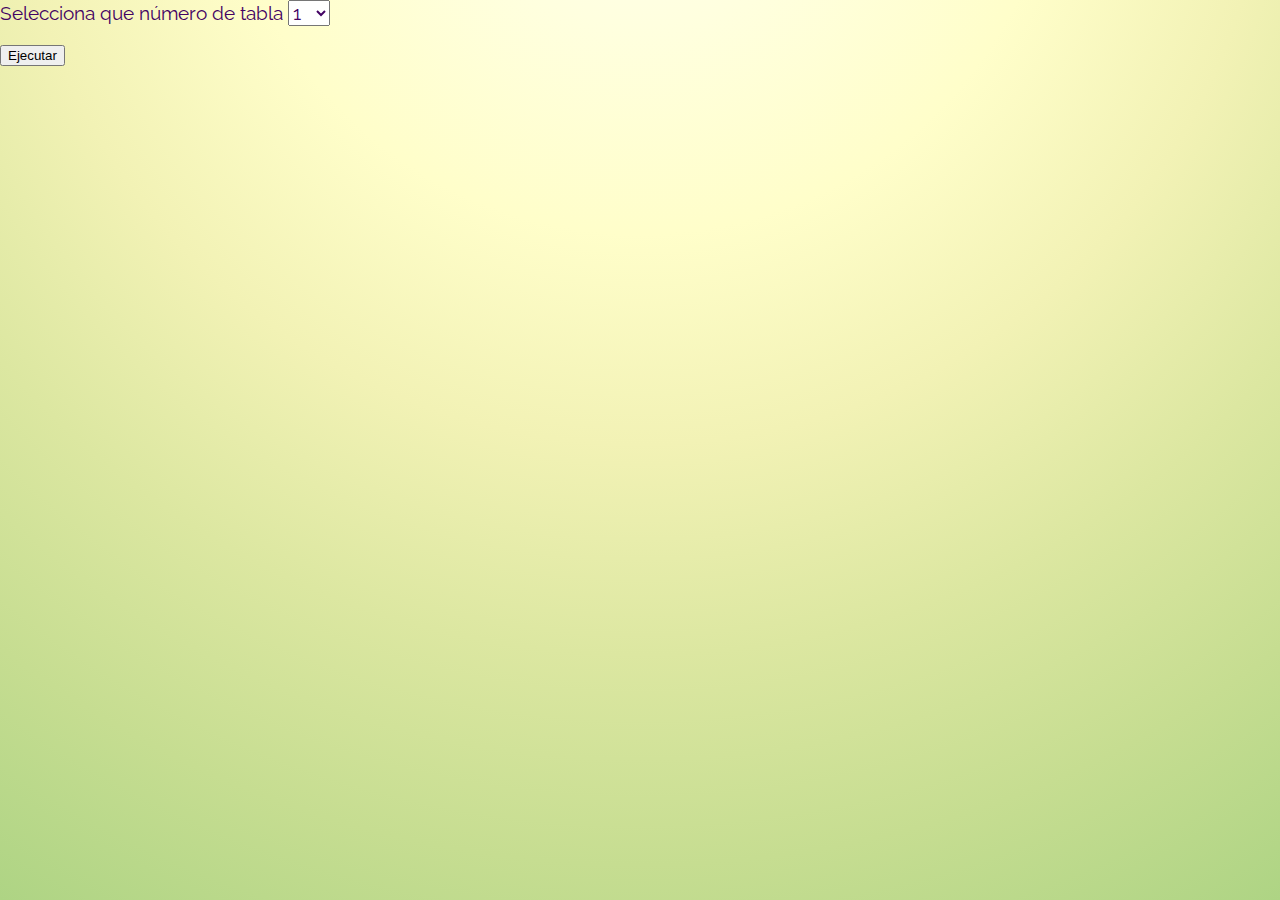
<file: ejercicio/16multiplicarCalificaColor.html>
﻿<!DOCTYPE >
<html>
<!--
Tablas de Multiplicar"
-->
<html>
	<head>
	<meta http-equiv="Content-Type" content="text/html; charset=utf-8">
	<title>Tablas de Multiplicar</title>

<link rel="stylesheet" type="text/css" href="css/fondo16.css"/>

<link rel="preconnect" href="https://fonts.googleapis.com">
<link rel="preconnect" href="https://fonts.gstatic.com" crossorigin>
<link href="https://fonts.googleapis.com/css2?family=Playfair+Display:ital@0;1&family=Raleway:wght@200&display=swap" rel="stylesheet">

	</head>
	<body>
		<script language="javascript" src="js/varios.js"></script>
		<form>
			Selecciona que n&uacute;mero de tabla
			<select name="opTabla" id="opTabla">
				<option>1</option>
				<option>2</option>
				<option>3</option>
				<option>4</option>
				<option>5</option>
				<option>6</option>
				<option>7</option>
				<option>8</option>
				<option>9</option>
				<option>10</option>
			</select>

			<p><input type="button" value="Ejecutar"
						onclick="muestra(opTabla.value, tabla, document.getElementById('contenido'));"/>
						<br/>
			</p>

			<div id="contenido" style="visibility:hidden">
				<table id="tabla" border="2" >
					<thead>
						<th>Operaci&oacute;n</th>
						<th>Resultado</th>
						<th>Calificacion</th>
					</thead>
				</table>
				<br><br>
				<input type="button" value="Calificar Examen" onclick="califica(opTabla.value, tabla);"/>
			</div>
		</form>
	</body>
</html>
</file>
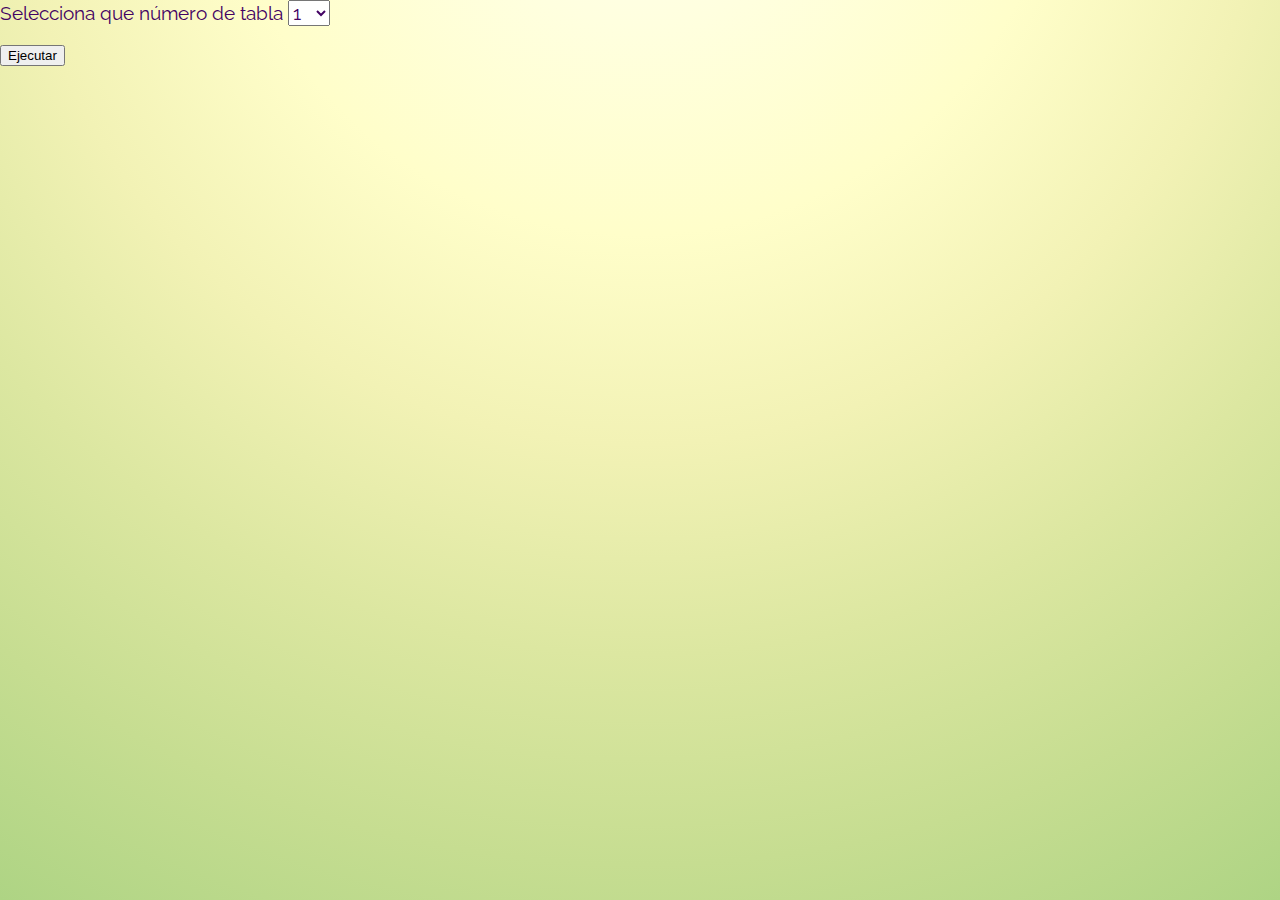
<file: ejercicio/16multiplicarCalificaColor_resuelto.html>
﻿<!DOCTYPE >
<html>
<!--
Tablas de Multiplicar"
-->
<html>
	<head>
	<meta http-equiv="Content-Type" content="text/html; charset=utf-8">
	<title>Tablas de Multiplicar</title>

	<link rel="stylesheet" type="text/css" href="css/fondo16.css"/>

<link rel="preconnect" href="https://fonts.googleapis.com">
<link rel="preconnect" href="https://fonts.gstatic.com" crossorigin>
<link href="https://fonts.googleapis.com/css2?family=Playfair+Display:ital@0;1&family=Raleway:wght@200&display=swap" rel="stylesheet">

	</head>
	<body>
		<script language="javascript" src="js/16varios.js"></script>
		<form>
			Selecciona que n&uacute;mero de tabla
			<select name="opTabla" id="opTabla">
				<option>1</option>
				<option>2</option>
				<option>3</option>
				<option>4</option>
				<option>5</option>
				<option>6</option>
				<option>7</option>
				<option>8</option>
				<option>9</option>
				<option>10</option>
			</select>

			<p><input type="button" value="Ejecutar"
						onclick="muestra(opTabla.value, tabla, document.getElementById('contenido'));"/>
						<br/>
			</p>

			<div id="contenido" style="visibility:hidden">
				<table id="tabla" border="2" >
					<thead>
						<th>Operaci&oacute;n</th>
						<th>Resultado</th>
						<th>Calificacion</th>
					</thead>
				</table>
				<br><br>
				<input type="button" value="Calificar Examen" onclick="califica(opTabla.value, tabla);"/>
			</div>
		</form>
	</body>
</html>
</file>
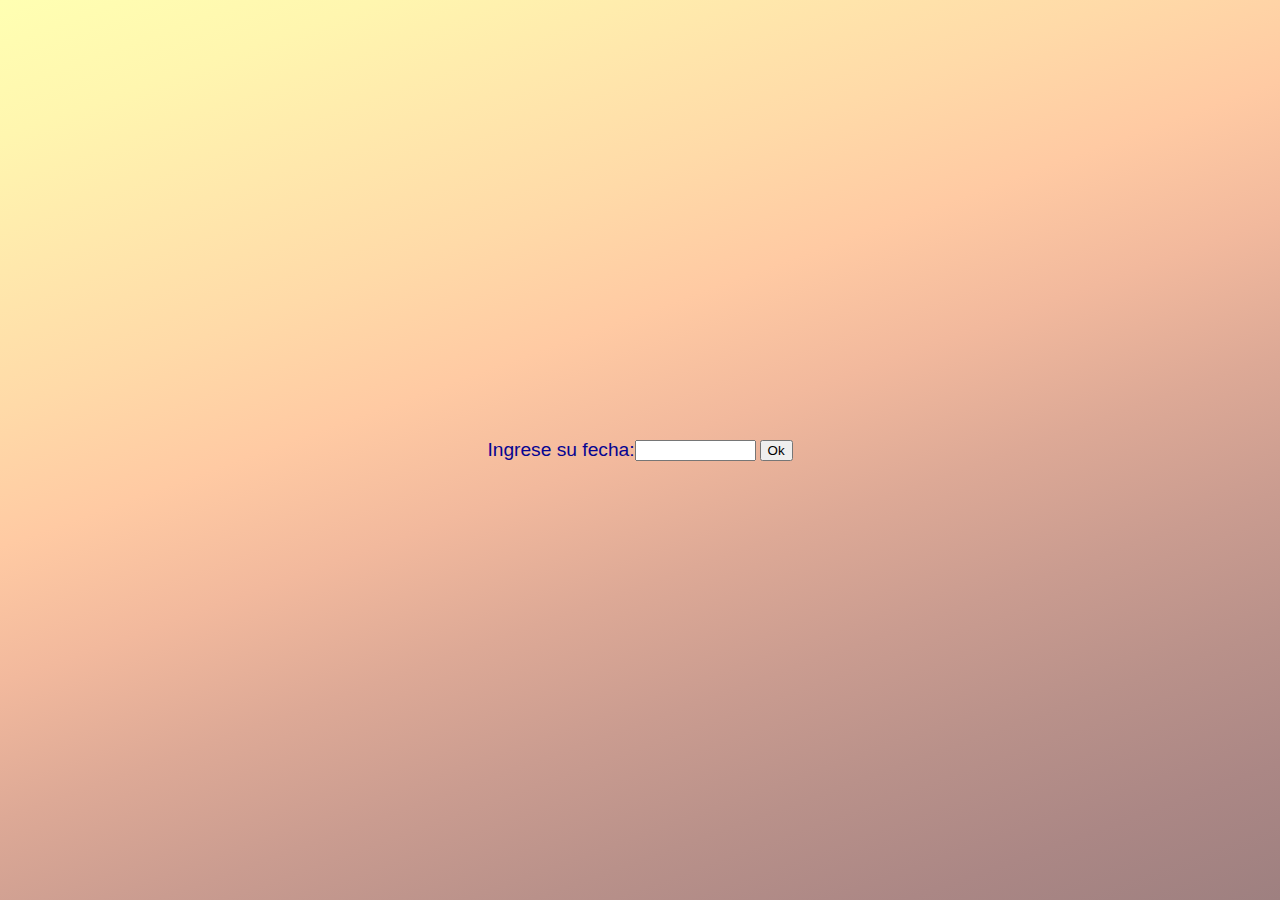
<file: ejercicio/17fecha-signo.html>
<!DOCTYPE html>
<html>
  <head>
    <meta charset="utf-8">
    <title></title>
  </head>
  <body>
    <p>Ingrese su fecha:</p>

       <link href='css/fondo.css' rel='stylesheet' >

    <form class="" >
      <input type="text" name="txtFec" maxlength="10" size="12"/>
      <input type="button" onClick="validaFechaMenor(txtFec);" value="Ok"/>

    </form>

      <script type="text/javascript">
      function validaFechaMenor(campo){
        var bRet = false;
        var dHoy = new Date();
        var dCapt = null;
        if (campo.value == "")
          alert("Faltan datos");
        else{
          dCapt = validaFecha(campo.value);
          if (dCapt != null && dCapt < dHoy)
            bRet = true;
          else
            alert("La fecha debe ser menor a la fecha actual");
        }
        return bRet;
      }

        function validaFecha(valor){
        		var dConvertida = null;
        		var sAnio = "";
        		var sMes = "";
        		var sDia = "";
        		var nAnio=0, nMes=0, nDia = 0;

        		if (valor.match(/^\d{2}\/\d{2}\/\d{4}$/)){
        			nDia = parseInt(valor.substring(0,2), 10);
        			nMes = parseInt(valor.substring(3,5), 10);
        			nAnio = parseInt(valor.substring(6,10), 10);

        			if (nDia <1 || nDia>31)
        				alert("El día no es válido")
        			else{
        				if (nMes <1 || nMes>12)
        					alert("El mes no es válido");
        				else{
        					if ((nMes==1 || nMes==3 || nMes==5 || nMes==7 ||
        						 nMes==8 || nMes==10 || nMes==12) && nDia > 31)
        						 alert("El mes tiene máximo 31 días");
        					else if ((nMes==4 || nMes==6 || nMes==9 ||
        								nMes==11) && nDia > 30)
        						 alert("El mes tiene máximo 30 días");
        					else if ((nMes==2) && ((nDia>29) || (nAnio%4!=0 && nDia>28)))
        						 alert("Febrero tiene 28 días o 29 en bisiesto");
        					else{
        						dConvertida = new Date();
        						dConvertida.setFullYear(nAnio, nMes-1, nDia);
        					}//fin validaci�n día-mes
        				}//mes válido
        			}//día válido
              creasigno(nDia,nMes);
        		}//formato válido

        		else{
        			alert("No tiene formato de fecha");
        		}
        		return dConvertida;
        }
        function creasigno(nDia,nMes){

        var newDiv = document.createElement("div");

        if((nDia>20) && (nMes==3) || (nDia <=20) && (nMes==4))
        var newContent = document.createTextNode("SIGNO ARIES");
        else if ((nDia>20) && (nMes==4) || (nDia <=20) && (nMes==5))
          var newContent = document.createTextNode("SIGNO TAURO");
          else if ((nDia>20) && (nMes==5) || (nDia <=20) && (nMes==6))
            var newContent = document.createTextNode("SIGNO GEMINIS");
            else if ((nDia>20) && (nMes==6) || (nDia <=22) && (nMes==7))
              var newContent = document.createTextNode("SIGNO CANCER");
              else if ((nDia>22) && (nMes==7) || (nDia <=23) && (nMes==8))
                var newContent = document.createTextNode("SIGNO LEO");
                else if ((nDia>23) && (nMes==8) || (nDia <=22) && (nMes==9))
                  var newContent = document.createTextNode("SIGNO VIRGO");
                  else if ((nDia>22) && (nMes==9) || (nDia <=22) && (nMes==10))
                    var newContent = document.createTextNode("SIGNO LIBRA");
                    else if ((nDia>22) && (nMes==10) || (nDia <=22) && (nMes==11))
                      var newContent = document.createTextNode("SIGNO ESCORPIO");
                      else if ((nDia>22) && (nMes==11) || (nDia <=21) && (nMes==12))
                        var newContent = document.createTextNode("SIGNO SAGITARIO");
                        else if ((nDia>21) && (nMes==12) || (nDia <=21) && (nMes==1))
                          var newContent = document.createTextNode("SIGNO CAPRICORNIO");
                          else if ((nDia>21) && (nMes==1) || (nDia <=21) && (nMes==2))
                            var newContent = document.createTextNode("SIGNO ACUARIO");
                            else if ((nDia>22) && (nMes==21) || (nDia <=23) && (nMes==3))
                              var newContent = document.createTextNode("SIGNO PICIS");


        //var newContent = document.createTextNode("SIGNO");
        newDiv.appendChild(newContent); //añade texto al div creado.

         // añade el elemento creado y su contenido al DOM
         var currentDiv = document.getElementById("div");
         document.body.insertBefore(newDiv, currentDiv);
        newDiv.style="border: 3px solid #999999; background-color:#54b51e; width: 200px ;height:300px ";
}

      </script>

  </body>
</html>
</file>
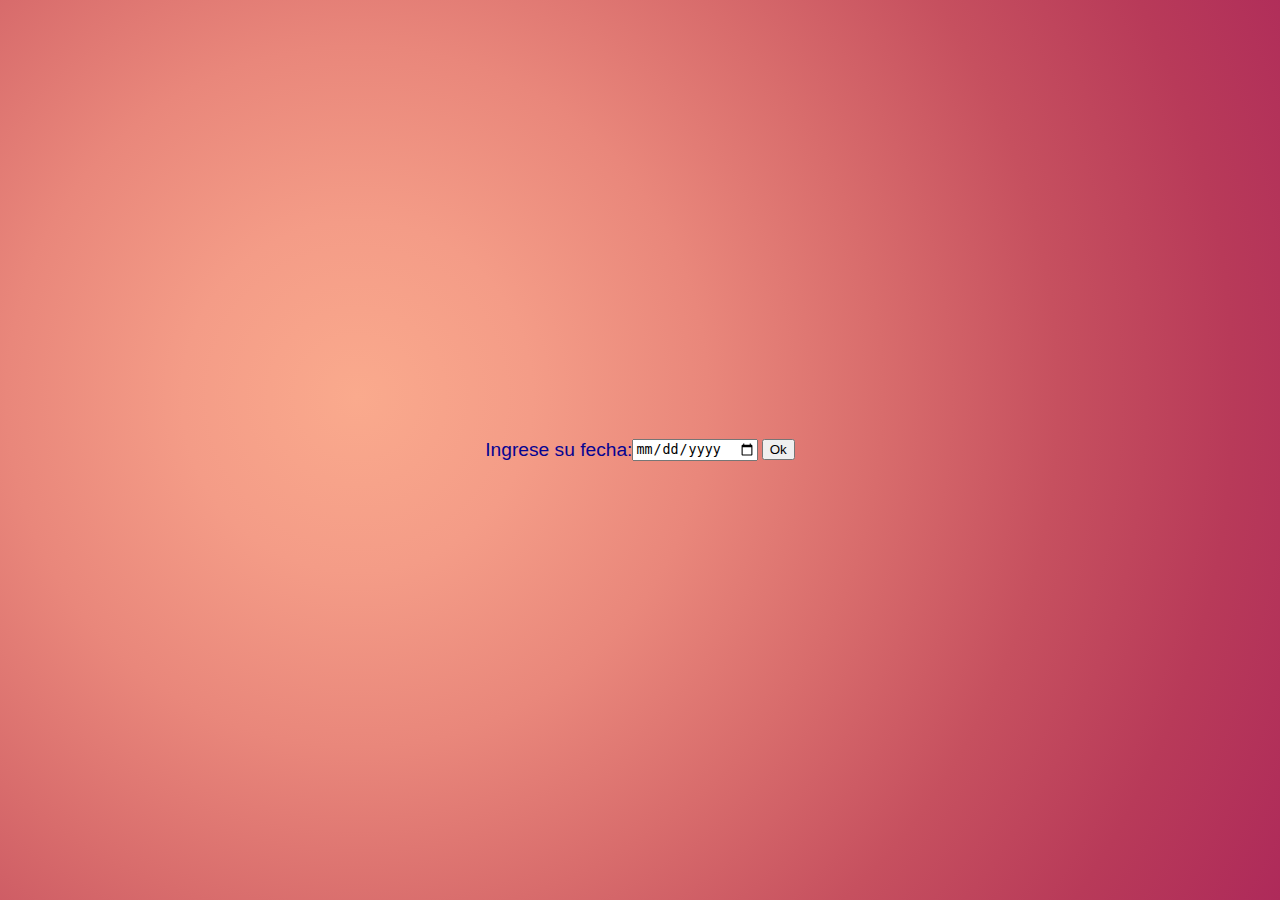
<file: ejercicio/17fecha-signo_resuelto.html>
<!DOCTYPE html>
<html>
<head>
    <meta charset='utf-8'>
    <meta http-equiv='X-UA-Compatible' content='IE=edge'>
    <title>Ejercicio17</title>
    <meta name='viewport' content='width=device-width, initial-scale=1'>
    <link href='css/fondo17.css' rel='stylesheet' >
    <script src='js/Ejercicio17.js' type='text/javascript'></script>
</head>
<body>
    <p>Ingrese su fecha:</p>
    <form class="" >
      <input type="date" name="txtFec" maxlength="10" size="12"/>
      <input type="button" value="Ok"
                    onclick="convfecha(txtFec);"/>
    </form>

</body>
</html>
</file>
<file: styke.css>
body{
	margin: 0;
	min-height: 100vh;
	background-image: url("img/gato1.jpeg");
	background-repeat: no-repeat;
	background-size: cover;
	background-position: center;
	background-attachment: fixed;

	display: flex;
	justify-content: center;
	align-items: center;

	content: "";
	width: 100%;
	main-height: 100vh;
	position: absolute;
	top: 0;
	left: 0;

	background-image: radial-gradient(circle at 50% -20.71%, #ffffa1 0, #f5ffa0 6.25%, #e4ffa0 12.5%, #d2ffa1 18.75%, #bdffa3 25%, #a7fda6 31.25%, #8cfaaa 37.5%, #6cf7af 43.75%, #3cf2b5 50%, #00edbc 56.25%, #00e8c6 62.5%, #00e4d0 68.75%, #00dfdc 75%, #00dbe9 81.25%, #00d7f5 87.5%, #00d3ff 93.75%, #00d0ff 100%);

	opacity: 1.7;
	z-index: -1;
}
h1{
	color: #430263;
}


* {
	font-family: "Source Code Pro", sans-serif;
}
section{
	border: 20px solid #4CABFF;
	width: 70%;
	margin: 0 auto;
	padding: 20px; 
	max-width: 700px;   
}

article .date{
	margin-top: 0;
	color: #67FF4C;
	text-transform: uppercase;
	letter-spacing: 5px;
}
article{
	padding: 20px 0;
}
article p {
	text-align: justify;
}

article:not(:last-of-type)  {
	border-bottom: 1px solid #EF4CFF;
}

article p:first-of-type{
	border-left: 5px solid #FFDE4C;
	padding-left: 5px;
}
</file>
<file: ejercicio/css/fondo.css>
body{
	margin: 0;
	min-height: 100vh;
	background-repeat: no-repeat;
	background-size: cover;
	background-position: center;
	background-attachment: fixed;

	display: flex;
	justify-content: center;
	align-items: center;

	content: "";
	width: 100%;
	main-height: 100vh;
	position: absolute;
	top: 0;
	left: 0;

	background-image: linear-gradient(160deg, #ffffb2 0, #fff6af 10%, #ffe8ac 20%, #ffdaa8 30%, #ffcaa3 40%, #f2b99d 50%, #dda996 60%, #ca9c90 70%, #b9918a 80%, #ab8785 90%, #9e8080 100%);

	opacity: 1.7;
	z-index: -1;
}
p{
	color: #060492;
	font-family: 'Playfair Display', serif;
	font-family: 'Raleway', sans-serif;
	font-size: 1.5vw;
}
</file>
<file: ejercicio/css/fondo10.css>
body{
	margin: 0;
	min-height: 100vh;
	background-repeat: no-repeat;
	background-size: cover;
	background-position: center;
	background-attachment: fixed;

	display: flex;
	justify-content: center;
	align-items: center;

	content: "";
	width: 100%;
	main-height: 100vh;
	position: absolute;
	top: 0;
	left: 0;

	background-image: radial-gradient(circle at -18.3% 68.3%, #e5deff 0, #cfcafa 25%, #b5b5f2 50%, #98a1eb 75%, #788fe4 100%);

	opacity: 1.7;
	z-index: -1;
}
form{
	color: #060492;
	font-family: 'Playfair Display', serif;
	font-family: 'Raleway', sans-serif;
	font-size: 1.5vw;
}
</file>
<file: ejercicio/css/fondo2.css>
body{
	margin: 0;
	min-height: 100vh;
	background-repeat: no-repeat;
	background-size: cover;
	background-position: center;
	background-attachment: fixed;

	content: "";
	width: 100%;
	main-height: 100vh;
	position: absolute;
	top: 0;
	left: 0;

	background-image: radial-gradient(circle at -18.3% 68.3%, #e5deff 0, #cfcafa 25%, #b5b5f2 50%, #98a1eb 75%, #788fe4 100%);

	opacity: 1.7;
	z-index: -1;
}
h3{
	color: #060492;
	font-family: 'Playfair Display', serif;
	font-family: 'Raleway', sans-serif;
	font-size: 1.5vw;
}

p{
	color: #000000;
	font-family: 'Playfair Display', serif;
	font-family: 'Raleway', sans-serif;
	font-size: 1.5vw;
}
</file>
<file: ejercicio/css/fondo3.css>
body{
	margin: 0;
	min-height: 100vh;
	background-repeat: no-repeat;
	background-size: cover;
	background-position: center;
	background-attachment: fixed;

	content: "";
	width: 100%;
	main-height: 100vh;
	position: absolute;
	top: 0;
	left: 0;

background-image: radial-gradient(circle at 50% -20.71%, #abd9f4 0, #b0d8f6 6.25%, #b5d6f8 12.5%, #bbd5f8 18.75%, #c1d3f8 25%, #c8d2f8 31.25%, #ced0f6 37.5%, #d4cff4 43.75%, #dacdf2 50%, #e0cbef 56.25%, #e5caec 62.5%, #eac9e8 68.75%, #eec8e3 75%, #f2c7df 81.25%, #f5c6da 87.5%, #f8c6d5 93.75%, #f9c6d0 100%);
	
	opacity: 1.7;
	z-index: -1;
}
h3{
	color: #060492;
	font-family: 'Playfair Display', serif;
	font-family: 'Raleway', sans-serif;
	font-size: 1.5vw;
}

p{
	color: #000000;
	font-family: 'Playfair Display', serif;
	font-family: 'Raleway', sans-serif;
	font-size: 1.5vw;
}
</file>
<file: ejercicio/css/fondo4.css>
body{
	margin: 0;
	min-height: 100vh;
	background-repeat: no-repeat;
	background-size: cover;
	background-position: center;
	background-attachment: fixed;

	content: "";
	width: 100%;
	main-height: 100vh;
	position: absolute;
	top: 0;
	left: 0;

background-image: radial-gradient(circle at 50% -20.71%, #abd9f4 0, #b0d8f6 6.25%, #b5d6f8 12.5%, #bbd5f8 18.75%, #c1d3f8 25%, #c8d2f8 31.25%, #ced0f6 37.5%, #d4cff4 43.75%, #dacdf2 50%, #e0cbef 56.25%, #e5caec 62.5%, #eac9e8 68.75%, #eec8e3 75%, #f2c7df 81.25%, #f5c6da 87.5%, #f8c6d5 93.75%, #f9c6d0 100%);
	
	opacity: 1.7;
	z-index: -1;
}
ul{
	color: #060492;
	font-family: 'Playfair Display', serif;
	font-family: 'Raleway', sans-serif;
	font-size: 1.5vw;
}

li{
	color: #000000;
	font-family: 'Playfair Display', serif;
	font-family: 'Raleway', sans-serif;
	font-size: 1.5vw;
}
</file>
<file: ejercicio/css/fondo16.css>
body{
	margin: 0;
	min-height: 100vh;
	background-repeat: no-repeat;
	background-size: cover;
	background-position: center;
	background-attachment: fixed;

	content: "";
	width: 100%;
	main-height: 100vh;
	position: absolute;
	top: 0;
	left: 0;

background-image: radial-gradient(circle at 50% -20.71%, #fffff3 0, #ffffdf 16.67%, #fffeca 33.33%, #f2f2b5 50%, #dce7a1 66.67%, #c6dd91 83.33%, #aed484 100%);

	opacity: 1.7;
	z-index: -1;
}
form{
	color: #430263;
	font-family: 'Playfair Display', serif;
	font-family: 'Raleway', sans-serif;
	font-size: 1.5vw;
}

select{
	color: #430263;
	font-family: 'Playfair Display', serif;
	font-family: 'Raleway', sans-serif;
	font-size: 1.5vw;
}

p{
	color: #430263;
	font-family: 'Playfair Display', serif;
	font-family: 'Raleway', sans-serif;
	font-size: 1.5vw;
}

th{
	color: #000000;
	font-family: 'Playfair Display', serif;
	font-family: 'Raleway', sans-serif;
	font-size: 1.5vw;
}
</file>
<file: ejercicio/css/fondo17.css>
body{
	margin: 0;
	min-height: 100vh;
	background-repeat: no-repeat;
	background-size: cover;
	background-position: center;
	background-attachment: fixed;

	display: flex;
	justify-content: center;
	align-items: center;

	content: "";
	width: 100%;
	main-height: 100vh;
	position: absolute;
	top: 0;
	left: 0;

	background-image: radial-gradient(circle at 27.91% 44.08%, #faaa8d 0, #f49c87 16.67%, #e9877b 33.33%, #d86c6c 50%, #c6505f 66.67%, #b83a59 83.33%, #ae2a5a 100%);
	
	opacity: 1.7;
	z-index: -1;
}
p{
	color: #060492;
	font-family: 'Playfair Display', serif;
	font-family: 'Raleway', sans-serif;
	font-size: 1.5vw;
}
</file>
